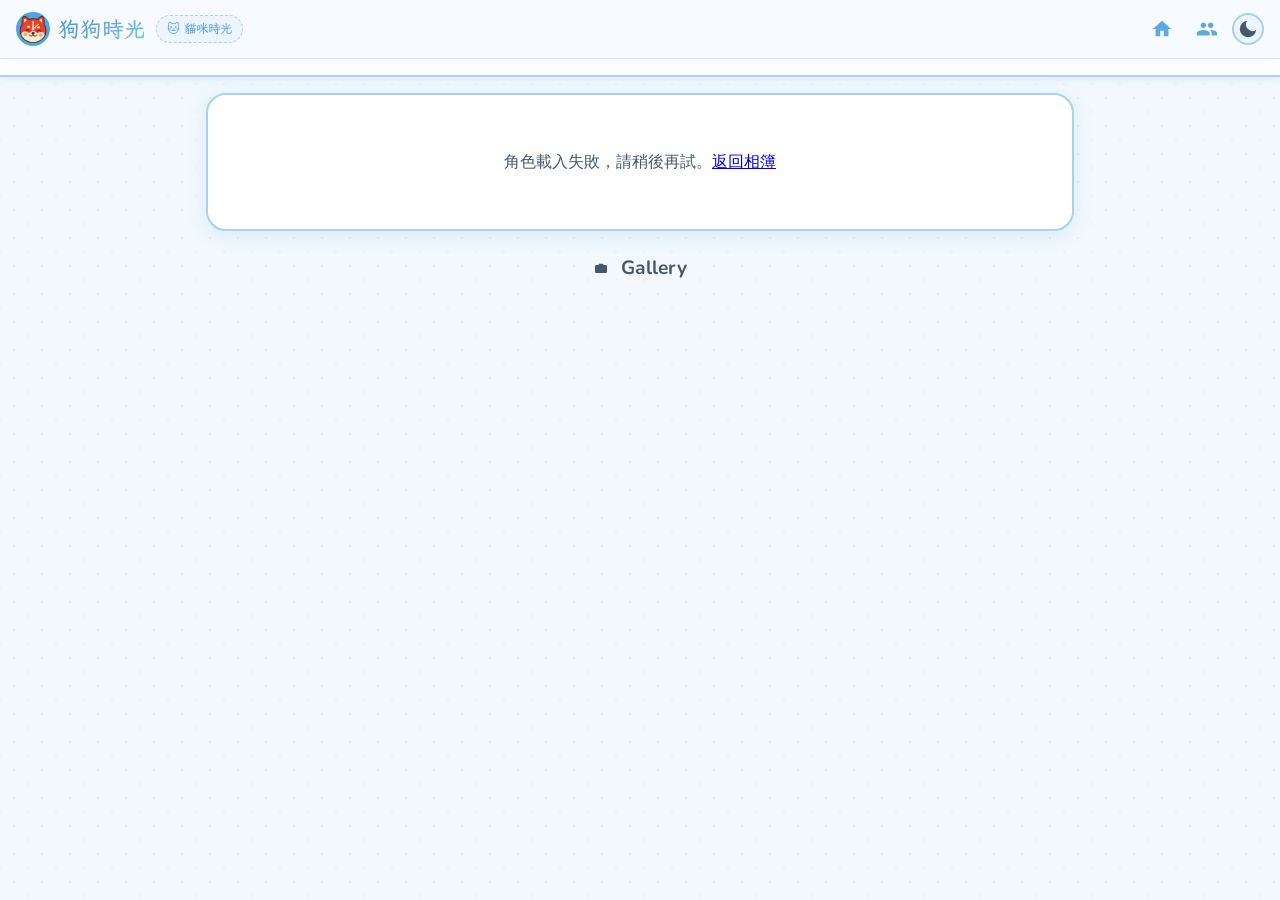
<file: docs/character.html>
<!DOCTYPE html>
<html lang="zh-TW">
<head>
  <meta charset="UTF-8">
  <meta name="viewport" content="width=device-width, initial-scale=1.0">
  <title>角色圖鑑 - 狗狗時光</title>
  <meta name="description" content="狗狗時光角色圖鑑 — 認識每小時 AI 狗狗相簿裡反覆出場的常駐角色:麻吉、布丁、拿鐵、阿金、小嗚,各有個性、外型與四季特別版。">
  <meta name="theme-color" content="#5fa8e0">
  <link rel="canonical" href="https://greenqqq.github.io/dogtime/character.html">
  <meta property="og:site_name" content="狗狗時光">
  <meta property="og:title" content="狗狗時光 角色圖鑑">
  <meta property="og:description" content="認識每小時 AI 狗狗相簿裡反覆出場的常駐角色:麻吉、布丁、拿鐵、阿金、小嗚。">
  <meta property="og:image" content="https://greenqqq.github.io/dogtime/og-image.jpg">
  <meta property="og:image:secure_url" content="https://greenqqq.github.io/dogtime/og-image.jpg">
  <meta property="og:image:type" content="image/jpeg">
  <meta property="og:image:width" content="1200">
  <meta property="og:image:height" content="630">
  <meta property="og:type" content="profile">
  <meta property="og:url" content="https://greenqqq.github.io/dogtime/character.html">
  <meta name="twitter:card" content="summary_large_image">
  <meta name="twitter:title" content="狗狗時光 角色圖鑑">
  <meta name="twitter:description" content="認識每小時 AI 狗狗相簿裡反覆出場的常駐角色:麻吉、布丁、拿鐵、阿金、小嗚。">
  <meta name="twitter:image" content="https://greenqqq.github.io/dogtime/og-image.jpg">
  <link rel="icon" href="favicon.ico" sizes="any">
  <link rel="icon" href="favicon-32.png" type="image/png" sizes="32x32">
  <link rel="apple-touch-icon" href="apple-touch-icon.png">
  <link rel="manifest" href="manifest.json">
  <link rel="stylesheet" href="style.css?v=20260708a">
</head>
<body>
  <div id="sticky-header">
  <header id="topbar">
    <a class="brand" href="index.html">
      <img src="icon-192.png" alt="狗狗時光" class="logo-icon">
      <h1>狗狗時光</h1>
    </a>
    <a class="site-switch" href="https://greenqqq.github.io/catime/" title="切換到貓咪時光">🐱<span class="site-switch-label">貓咪時光</span></a>
    <div class="topbar-actions" style="margin-left:auto">
      <a href="index.html" id="act-home" class="act-btn" aria-label="首頁" title="首頁"><svg viewBox="0 0 24 24" width="22" height="22" fill="currentColor"><path d="M10 20v-6h4v6h5v-8h3L12 3 2 12h3v8z"/></svg></a>
      <button type="button" id="social-toggle" class="social-fab" aria-label="社群連結" title="社群連結"><svg viewBox="0 0 24 24" width="22" height="22" fill="currentColor"><path d="M16 11c1.66 0 2.99-1.34 2.99-3S17.66 5 16 5c-1.66 0-3 1.34-3 3s1.34 3 3 3zm-8 0c1.66 0 2.99-1.34 2.99-3S9.66 5 8 5C6.34 5 5 6.34 5 8s1.34 3 3 3zm0 2c-2.33 0-7 1.17-7 3.5V19h14v-2.5c0-2.33-4.67-3.5-7-3.5zm8 0c-.29 0-.62.02-.97.05 1.16.84 1.97 1.97 1.97 3.45V19h6v-2.5c0-2.33-4.67-3.5-7-3.5z"/></svg></button>
      <button id="theme-toggle" class="theme-toggle" aria-label="切換深淺模式" title="切換深淺模式"><svg viewBox="0 0 24 24" width="22" height="22" fill="currentColor"><path d="M21 12.79A9 9 0 1 1 11.21 3 7 7 0 0 0 21 12.79z"/></svg></button>
    </div>
  </header>
  <div id="character-bar" class="character-bar character-bar--page"></div>
  </div>

  <!-- social links popover (anchored to #social-toggle) -->
  <div id="social-pop" class="social-pop">
    <a href="https://github.com/greenQQQ/dogtime" target="_blank" rel="noopener" class="github-link" title="GitHub"><svg viewBox="0 0 16 16" width="22" height="22" fill="currentColor"><path d="M8 0C3.58 0 0 3.58 0 8c0 3.54 2.29 6.53 5.47 7.59.4.07.55-.17.55-.38 0-.19-.01-.82-.01-1.49-2.01.37-2.53-.49-2.69-.94-.09-.23-.48-.94-.82-1.13-.28-.15-.68-.52-.01-.53.63-.01 1.08.58 1.23.82.72 1.21 1.87.87 2.33.66.07-.52.28-.87.51-1.07-1.78-.2-3.64-.89-3.64-3.95 0-.87.31-1.59.82-2.15-.08-.2-.36-1.02.08-2.12 0 0 .67-.21 2.2.82.64-.18 1.32-.27 2-.27s1.36.09 2 .27c1.53-1.04 2.2-.82 2.2-.82.44 1.1.16 1.92.08 2.12.51.56.82 1.27.82 2.15 0 3.07-1.87 3.75-3.65 3.95.29.25.54.73.54 1.48 0 1.07-.01 1.93-.01 2.2 0 .21.15.46.55.38A8.01 8.01 0 0016 8c0-4.42-3.58-8-8-8z"/></svg></a>
    <a href="https://www.facebook.com/lphotoimpact/" target="_blank" rel="noopener" class="fb-link" title="Facebook"><svg viewBox="0 0 24 24" width="22" height="22" fill="currentColor"><path d="M9.101 23.691v-7.98H6.627v-3.667h2.474v-1.58c0-4.085 1.848-5.978 5.858-5.978.401 0 .955.042 1.468.103a8.68 8.68 0 0 1 1.141.195v3.325a8.623 8.623 0 0 0-.653-.036 26.805 26.805 0 0 0-.733-.009c-.707 0-1.259.096-1.675.309a1.686 1.686 0 0 0-.679.622c-.258.42-.374.995-.374 1.752v1.297h3.919l-.386 2.103-.287 1.564h-3.246v8.245C19.396 23.238 24 18.179 24 12.044c0-6.627-5.373-12-12-12s-12 5.373-12 12c0 5.628 3.874 10.35 9.101 11.647Z"/></svg></a>
    <a href="https://greenqqq.bobaboba.me/" target="_blank" rel="noopener" class="bmc-link" title="請我喝珍奶"><svg viewBox="0 0 24 24" width="22" height="22" fill="currentColor"><path d="M8.5 2a1 1 0 0 0-.97.757L7.22 4H5a1 1 0 0 0 0 2h.28l1.44 14.1A2 2 0 0 0 8.71 22h6.58a2 2 0 0 0 1.99-1.9L18.72 6H19a1 1 0 0 0 0-2h-2.22l-.75-1.66A1 1 0 0 0 15.12 2c-.42 0-.8.26-.94.66L13.9 4H9.53l.2-.8A1 1 0 0 0 8.5 2ZM7.3 6h9.4l-.3 3H7.6l-.3-3Zm.5 5h8.4l-.82 8.1a.5.5 0 0 1-.5.4H9.12a.5.5 0 0 1-.5-.4L7.8 11Zm2.2 2.2a1.1 1.1 0 1 0 0 2.2 1.1 1.1 0 0 0 0-2.2Zm4 0a1.1 1.1 0 1 0 0 2.2 1.1 1.1 0 0 0 0-2.2Zm-2 3a1.1 1.1 0 1 0 0 2.2 1.1 1.1 0 0 0 0-2.2Z"/></svg></a>
    <a href="feed.xml" class="rss-link" title="RSS Feed"><svg viewBox="0 0 24 24" width="22" height="22" fill="currentColor"><path d="M6.18 15.64a2.18 2.18 0 1 1 0 4.36 2.18 2.18 0 0 1 0-4.36zM4 4.44A15.56 15.56 0 0 1 19.56 20h-2.83A12.73 12.73 0 0 0 4 7.27V4.44zm0 5.66a9.9 9.9 0 0 1 9.9 9.9h-2.83A7.07 7.07 0 0 0 4 12.93V10.1z"/></svg></a>
  </div>

  <!-- Mobile bottom tab bar (≤600px) -->
  <nav id="tabbar" class="tabbar" aria-label="主選單">
    <a id="tab-home" href="index.html" class="tab" aria-label="首頁"><svg viewBox="0 0 24 24" width="22" height="22" fill="currentColor"><path d="M10 20v-6h4v6h5v-8h3L12 3 2 12h3v8z"/></svg><span>首頁</span></a>
    <button type="button" id="tab-char" class="tab" aria-label="角色"><svg viewBox="0 0 24 24" width="22" height="22" fill="currentColor"><path d="M4.5 12.75a1.75 1.75 0 1 0 0-3.5 1.75 1.75 0 0 0 0 3.5zm5-4a1.75 1.75 0 1 0 0-3.5 1.75 1.75 0 0 0 0 3.5zm5 0a1.75 1.75 0 1 0 0-3.5 1.75 1.75 0 0 0 0 3.5zm5 4a1.75 1.75 0 1 0 0-3.5 1.75 1.75 0 0 0 0 3.5zM12 14c-2.5 0-4.5 2-4.5 4 0 1.1.9 2 2 2 .8 0 1.5-.4 2.5-.4s1.7.4 2.5.4c1.1 0 2-.9 2-2 0-2-2-4-4.5-4z"/></svg><span>角色</span></button>
    <button type="button" id="tab-social" class="tab" aria-label="社群連結"><svg viewBox="0 0 24 24" width="22" height="22" fill="currentColor"><path d="M16 11c1.66 0 2.99-1.34 2.99-3S17.66 5 16 5c-1.66 0-3 1.34-3 3s1.34 3 3 3zm-8 0c1.66 0 2.99-1.34 2.99-3S9.66 5 8 5C6.34 5 5 6.34 5 8s1.34 3 3 3zm0 2c-2.33 0-7 1.17-7 3.5V19h14v-2.5c0-2.33-4.67-3.5-7-3.5zm8 0c-.29 0-.62.02-.97.05 1.16.84 1.97 1.97 1.97 3.45V19h6v-2.5c0-2.33-4.67-3.5-7-3.5z"/></svg><span>社群</span></button>
  </nav>

  <main class="character-page">
    <div id="character-profile" class="character-card">
      <h2 id="char-name"></h2>
      <section id="char-personality" class="char-section"></section>
      <section id="char-appearance" class="char-section"></section>
      <section id="char-story" class="char-section"></section>
      <section id="char-settings" class="char-section"></section>
      <section id="char-seasons" class="char-section"></section>
    </div>
    <h3 class="gallery-heading"><svg viewBox="0 0 24 24" width="16" height="16" fill="currentColor" style="vertical-align:middle;margin-right:.4rem"><rect x="3" y="6" width="18" height="12" rx="2"/><circle cx="12" cy="12" r="3"/><path d="M8 6l1-2h6l1 2"/></svg> Gallery</h3>
    <div id="char-gallery" class="character-grid"></div>
    <p id="gallery-empty" class="hidden" style="text-align:center;color:var(--text-muted);padding:2rem;">No images found for this character yet.</p>
  </main>

  <script>
    // Theme toggle (mirrors main site logic)
    (function(){
      var saved = localStorage.getItem('catime-theme');
      if (saved === 'dark') document.documentElement.setAttribute('data-theme','dark');
      var btn = document.getElementById('theme-toggle');
      var moonSVG = '<svg viewBox="0 0 24 24" width="22" height="22" fill="currentColor"><path d="M21 12.79A9 9 0 1 1 11.21 3 7 7 0 0 0 21 12.79z"/></svg>';
      var sunSVG = '<svg viewBox="0 0 24 24" width="22" height="22" fill="currentColor" stroke="currentColor" stroke-width="2" stroke-linecap="round"><circle cx="12" cy="12" r="4" stroke="none"/><path fill="none" d="M12 2v3m0 14v3M4.22 4.22l2.12 2.12m11.32 11.32l2.12 2.12M2 12h3m14 0h3M4.22 19.78l2.12-2.12m11.32-11.32l2.12-2.12"/></svg>';
      btn.innerHTML = document.documentElement.getAttribute('data-theme') === 'dark' ? sunSVG : moonSVG;
      btn.addEventListener('click', function(){
        var isDark = document.documentElement.getAttribute('data-theme') === 'dark';
        document.documentElement.setAttribute('data-theme', isDark ? 'light' : 'dark');
        localStorage.setItem('catime-theme', isDark ? 'light' : 'dark');
        btn.innerHTML = isDark ? moonSVG : sunSVG;
      });
    })();
  </script>
  <script>
    // Populate character bar (same as index, with active highlight)
    (function(){
      var bar = document.getElementById('character-bar');
      if (!bar) return;
      var params = new URLSearchParams(window.location.search);
      var currentId = params.get('id') || '';
      fetch('https://raw.githubusercontent.com/greenQQQ/dogtime/main/characters/index.json').then(function(r){ return r.json(); }).then(function(idx){
        var chars = (idx.characters || []).filter(function(c){ return c.enabled; });
        // build anchors synchronously in index order (fixed order), fill names async
        chars.forEach(function(c){
          var a = document.createElement('a');
          a.href = 'character.html?id=' + encodeURIComponent(c.id);
          if (c.id === currentId) a.classList.add('active');
          a.innerHTML = '<span class="char-avatar"><img src="avatars/' + c.id + '.webp" alt="' + c.id + '" width="40" height="40" loading="lazy"></span>' +
            '<span class="char-bar-name">' + c.id + '</span>';
          bar.appendChild(a);
          fetch('https://raw.githubusercontent.com/greenQQQ/dogtime/main/characters/' + c.file).then(function(r){ return r.json(); }).then(function(data){
            var nm = (data.name ? data.name.zh : data.id);
            var lbl = a.querySelector('.char-bar-name'); if (lbl) lbl.textContent = nm;
            var img = a.querySelector('img'); if (img) img.alt = nm;
          }).catch(function(){});
        });
      }).catch(function(){});
    })();
  </script>
  <script>
    // Nav shell: social popover + character switcher (mobile) + comment + tab bar
    (function(){
      var socialToggle = document.getElementById('social-toggle');
      var socialPop = document.getElementById('social-pop');
      var charBar = document.getElementById('character-bar');
      var tabbar = document.getElementById('tabbar');
      if (!socialToggle || !socialPop) return;
      function setTab(id, on){ var t = document.getElementById(id); if (t) t.classList.toggle('active', on); }
      function openSocial(open){
        socialPop.classList.toggle('open', open);
        if (open && charBar) charBar.classList.remove('char-open');
        setTab('tab-social', open); if (open) setTab('tab-char', false);
      }
      function openChar(open){
        if (!charBar) return;
        charBar.classList.toggle('char-open', open);
        if (open) socialPop.classList.remove('open');
        setTab('tab-char', open); if (open) setTab('tab-social', false);
      }
      socialToggle.addEventListener('click', function(e){ e.stopPropagation(); openSocial(!socialPop.classList.contains('open')); });
      socialPop.addEventListener('click', function(e){ e.stopPropagation(); });
      if (charBar) charBar.addEventListener('click', function(e){ e.stopPropagation(); });
      document.addEventListener('click', function(){ socialPop.classList.remove('open'); if (charBar) charBar.classList.remove('char-open'); setTab('tab-social', false); setTab('tab-char', false); });

      function bindTab(id, fn){ var t = document.getElementById(id); if (t) t.addEventListener('click', function(e){ e.stopPropagation(); fn(); }); }
      bindTab('tab-social', function(){ openSocial(!socialPop.classList.contains('open')); });
      bindTab('tab-char', function(){ openChar(!(charBar && charBar.classList.contains('char-open'))); });

      function syncTabbarH(){ if (tabbar) document.documentElement.style.setProperty('--tabbar-h', tabbar.offsetHeight + 'px'); }
      syncTabbarH();
      window.addEventListener('resize', syncTabbarH);
      if (window.ResizeObserver && tabbar) new ResizeObserver(syncTabbarH).observe(tabbar);
    })();

    // Register the service worker (PWA offline / image caching)
    if ('serviceWorker' in navigator) {
      window.addEventListener('load', function(){
        navigator.serviceWorker.register('sw.js').catch(function(){});
      });
    }
  </script>
  <script src="character.js?v=20260708a"></script>
</body>
</html>
</file>
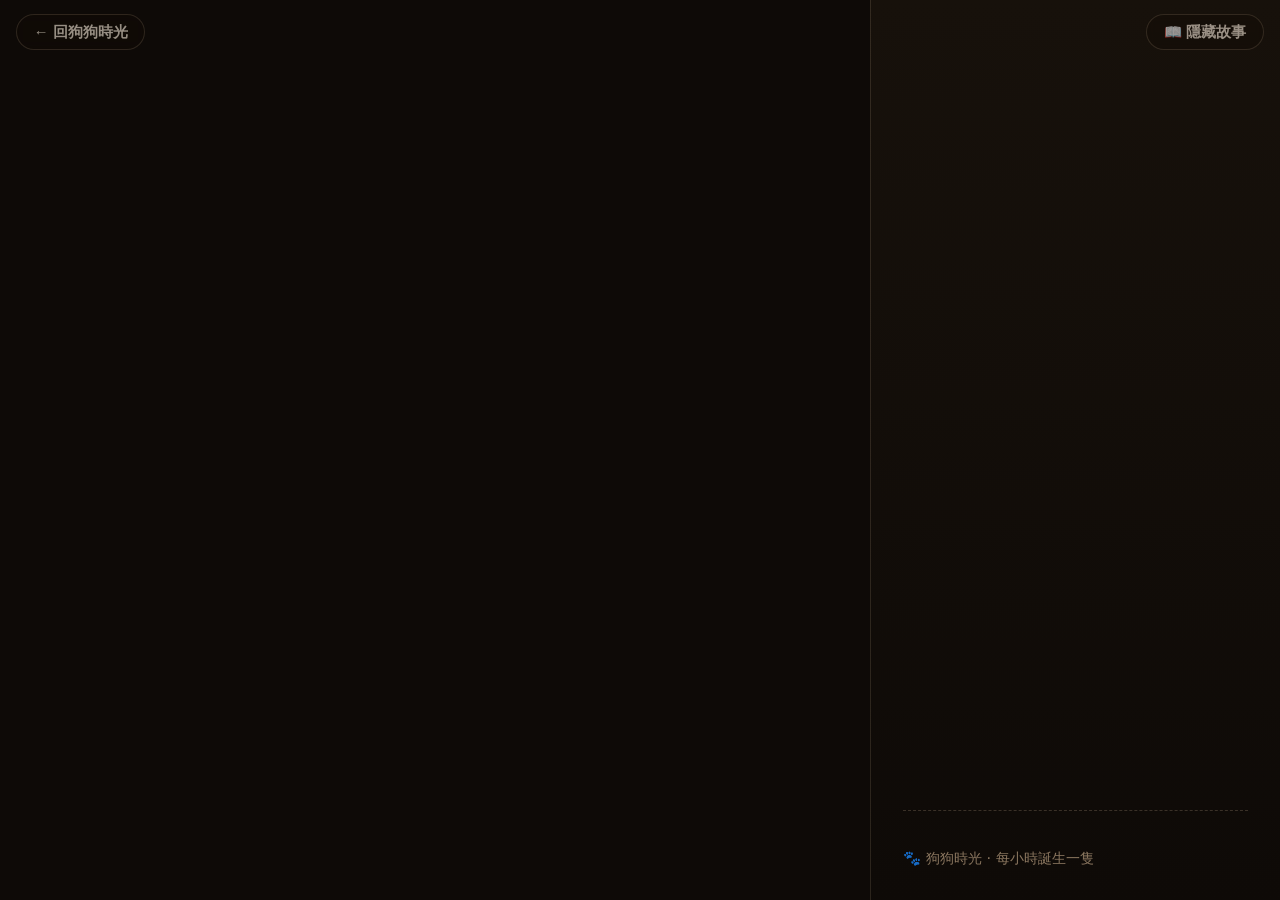
<file: docs/tv.html>
<!DOCTYPE html>
<html lang="zh-TW">
<head>
  <meta charset="UTF-8">
  <meta name="viewport" content="width=device-width, initial-scale=1.0">
  <title>狗狗時光 · 電視牆</title>
  <meta name="description" content="狗狗時光電視牆模式 — 全螢幕自動輪播＋大字故事，把螢幕變成每小時更新的 AI 狗狗相框。">
  <meta name="robots" content="noindex">
  <link rel="icon" href="favicon-32.png" type="image/png" sizes="32x32">
  <style>
    * { box-sizing: border-box; margin: 0; padding: 0; }
    html, body { height: 100%; background: #0e0a07; overflow: hidden; }
    body {
      display: flex;
      font-family: 'LXGW WenKai TC', 'Nunito', system-ui, sans-serif;
      color: #f3e7d7;
    }

    /* ── 圖片區 ── */
    .stage { position: relative; flex: 1; min-width: 0; }
    .slide {
      position: absolute; inset: 0;
      display: flex; align-items: center; justify-content: center;
      opacity: 0; transition: opacity 1.6s ease;
      padding: 1rem;
    }
    .slide.show { opacity: 1; }
    .slide img { max-width: 100%; max-height: 100%; object-fit: contain; border-radius: 6px; }

    /* ── 故事側欄 ── */
    .panel {
      width: clamp(300px, 32vw, 500px);
      background: linear-gradient(180deg, #17110b, #0e0a07);
      border-left: 1px solid rgba(255, 220, 180, .12);
      padding: 3.6rem 2rem 2rem;
      display: flex; flex-direction: column;
      overflow-y: auto;
    }
    body.no-story .panel { display: none; }
    .p-num { font-size: 1rem; color: #c9a882; letter-spacing: .1em; margin-bottom: .3rem; }
    .p-title { font-size: 2.1rem; font-weight: 800; line-height: 1.35; margin-bottom: .6rem; color: #ffd9ae; }
    .p-meta { font-size: .92rem; color: #9d8a74; margin-bottom: 1.4rem; }
    .p-story { font-size: 1.32rem; line-height: 2.05; color: #f3e7d7; }
    .p-story.empty { color: #9d8a74; font-size: 1.05rem; }
    .p-insp {
      margin-top: auto; padding-top: 1.4rem;
      font-size: .92rem; line-height: 1.8; color: #b09a80;
      border-top: 1px dashed rgba(255, 220, 180, .18);
    }
    .p-insp a { color: #8fc3e8; text-decoration: none; }
    .p-insp a:hover { text-decoration: underline; }
    .p-brand { margin-top: 1rem; font-size: .9rem; color: #8a765f; }

    /* ── 底部小標（隱藏故事模式才顯示） ── */
    .caption {
      position: absolute; left: 0; right: 0; bottom: 0;
      padding: 1.3rem 2rem 1.4rem;
      background: linear-gradient(transparent, rgba(10, 6, 3, .85));
      display: none; align-items: baseline; gap: 1rem;
      text-shadow: 0 1px 6px rgba(0,0,0,.6);
    }
    body.no-story .caption { display: flex; }
    .caption .t { font-size: 1.4rem; font-weight: 700; }
    .caption .m { font-size: .92rem; opacity: .7; }

    /* ── 上排控制鈕（常駐微透明） ── */
    .ctrl {
      position: fixed; top: .9rem; z-index: 10;
      display: inline-flex; align-items: center; gap: .4rem;
      font: 700 .92rem 'LXGW WenKai TC', 'Nunito', sans-serif;
      color: #f3e7d7; text-decoration: none; cursor: pointer;
      background: rgba(20, 13, 8, .62); border: 1px solid rgba(255, 220, 180, .22);
      border-radius: 999px; padding: .45rem 1.05rem;
      opacity: .6; transition: opacity .2s ease, transform .15s ease;
      backdrop-filter: blur(4px);
    }
    .ctrl:hover { opacity: 1; transform: translateY(-1px); }
    #backBtn { left: 1rem; }
    #storyBtn { right: 1rem; }
    .paused-badge {
      position: fixed; top: 4rem; left: 1rem; z-index: 10; color: #ffd9a0;
      font-size: .85rem;
      background: rgba(0,0,0,.5); padding: .3rem .8rem; border-radius: 999px;
      display: none;
    }
    body.paused .paused-badge { display: block; }
    .hint {
      position: fixed; bottom: .8rem; right: 1rem; z-index: 10; color: #f3e7d7;
      font-size: .78rem; opacity: .4;
      background: rgba(0,0,0,.35); padding: .28rem .7rem; border-radius: 999px;
      animation: hint-fade 1ms linear 7s forwards;
    }
    @keyframes hint-fade { to { opacity: 0; visibility: hidden; } }

    /* ── 直式／窄螢幕：改上下排 ── */
    @media (max-width: 860px), (orientation: portrait) {
      body { flex-direction: column; }
      .stage { flex: 1 1 56%; }
      .panel {
        width: 100%; flex: 0 0 44%;
        border-left: 0; border-top: 1px solid rgba(255, 220, 180, .12);
        padding: 1.2rem 1.3rem 1.2rem;
      }
      .p-title { font-size: 1.5rem; }
      .p-story { font-size: 1.08rem; line-height: 1.9; }
      .p-insp { padding-top: .9rem; margin-top: .9rem; }
    }
  </style>
</head>
<body>
  <a class="ctrl" id="backBtn" href="index.html">← 回狗狗時光</a>
  <button class="ctrl" id="storyBtn" type="button">📖 隱藏故事</button>
  <div class="paused-badge">⏸ 已暫停（點圖片繼續）</div>

  <div class="stage" id="stage">
    <div class="caption"><span class="t" id="capT"></span><span class="m" id="capM"></span></div>
  </div>

  <aside class="panel" id="panel">
    <div class="p-num" id="pNum"></div>
    <div class="p-title" id="pTitle"></div>
    <div class="p-meta" id="pMeta"></div>
    <p class="p-story" id="pStory"></p>
    <div class="p-insp" id="pInsp"></div>
    <div class="p-brand">🐾 狗狗時光 · 每小時誕生一隻</div>
  </aside>

  <div class="hint">點圖片暫停 · 📖 可隱藏故事 · Esc 回相簿</div>

  <script>
  (function () {
    var OWNER = "greenQQQ/dogtime";
    var RAW = "https://raw.githubusercontent.com/" + OWNER + "/main/";
    var params = new URLSearchParams(location.search);
    var interval = Math.max(5, parseInt(params.get("speed") || "22", 10)) * 1000;
    var stage = document.getElementById("stage");
    var items = [], idx = 0, timer = null, cur = null;
    var detailCache = {};

    /* 故事顯示偏好 */
    var storyBtn = document.getElementById("storyBtn");
    function applyStoryPref() {
      var off = localStorage.getItem("tv-story") === "off";
      document.body.classList.toggle("no-story", off);
      storyBtn.textContent = off ? "📖 顯示故事" : "📖 隱藏故事";
    }
    storyBtn.addEventListener("click", function (e) {
      e.stopPropagation();
      var off = localStorage.getItem("tv-story") === "off";
      localStorage.setItem("tv-story", off ? "on" : "off");
      applyStoryPref();
    });
    applyStoryPref();

    function shuffle(a) {
      for (var i = a.length - 1; i > 0; i--) {
        var j = Math.floor(Math.random() * (i + 1)), t = a[i]; a[i] = a[j]; a[j] = t;
      }
      return a;
    }

    function load() {
      return fetch(RAW + "catlist.json?tv=" + Date.now())
        .then(function (r) { return r.json(); })
        .then(function (list) {
          var ok = list.filter(function (c) { return c.status !== "failed" && c.url; });
          var latest = ok.slice(-12).reverse();
          items = latest.concat(shuffle(ok.slice(0, -12)));
          idx = 0;
        });
    }

    function fetchStory(cat) {
      var month = (cat.timestamp || "").slice(0, 7);
      if (!month) return Promise.resolve({});
      if (detailCache[month]) {
        return Promise.resolve(pick(detailCache[month]));
      }
      return fetch(RAW + "cats/" + month + ".json")
        .then(function (r) { return r.ok ? r.json() : []; })
        .catch(function () { return []; })
        .then(function (d) { detailCache[month] = d || []; return pick(detailCache[month]); });
      function pick(arr) {
        return arr.filter(function (x) { return x.number === cat.number; })[0] || {};
      }
    }

    function fillPanel(cat, detail) {
      document.getElementById("pNum").textContent = "#" + cat.number + "　" + (cat.timestamp || "");
      document.getElementById("pTitle").textContent = cat.title || "狗狗日常";
      var meta = [];
      if (cat.character_name) meta.push("主演 " + cat.character_name + (cat.is_birthday ? " 🎂" : ""));
      if (cat.crossover) meta.push("🐾 貓狗同題");
      document.getElementById("pMeta").textContent = meta.join(" · ");
      var storyEl = document.getElementById("pStory");
      if (detail.story) {
        storyEl.textContent = detail.story;
        storyEl.classList.remove("empty");
      } else {
        storyEl.textContent = "這一張沒有留下故事，自己看圖說故事吧~";
        storyEl.classList.add("empty");
      }
      var insp = document.getElementById("pInsp");
      insp.innerHTML = "";
      if (cat.inspiration && cat.inspiration !== "original") {
        insp.textContent = "📰 靈感：" + cat.inspiration + " ";
        var url = cat.inspiration_url || detail.inspiration_url;
        if (url) {
          var a = document.createElement("a");
          a.href = url; a.target = "_blank"; a.rel = "noopener";
          a.textContent = "看新聞 ↗";
          insp.appendChild(a);
        }
      } else {
        insp.textContent = "🎨 AI 原創";
      }
    }

    function show() {
      if (!items.length) return;
      var cat = items[idx % items.length];
      idx++;
      var slide = document.createElement("div");
      slide.className = "slide";
      var img = document.createElement("img");
      img.src = cat.url;
      img.alt = cat.title || ("Dog #" + cat.number);
      img.onload = function () {
        slide.classList.add("show");
        if (cur) { var old = cur; setTimeout(function () { old.remove(); }, 1800); }
        cur = slide;
        document.getElementById("capT").textContent = "#" + cat.number + (cat.title ? "　" + cat.title : "");
        document.getElementById("capM").textContent = (cat.timestamp || "") + (cat.character_name ? " · " + cat.character_name : "");
        fetchStory(cat).then(function (d) { fillPanel(cat, d); });
      };
      img.onerror = function () { slide.remove(); show(); };
      slide.appendChild(img);
      stage.insertBefore(slide, stage.firstChild);
    }

    function tick() { show(); timer = setTimeout(tick, interval); }

    load().then(function () {
      tick();
      setInterval(load, 60 * 60 * 1000);   // 每小時重抓，新作品自動進輪播
    });

    /* 點圖片區暫停／繼續（按鈕不受影響） */
    stage.addEventListener("click", function () {
      if (timer) { clearTimeout(timer); timer = null; document.body.classList.add("paused"); }
      else { document.body.classList.remove("paused"); tick(); }
    });
    document.addEventListener("keydown", function (e) {
      if (e.key === "Escape") location.href = "index.html";
    });
  })();
  </script>
</body>
</html>
</file>
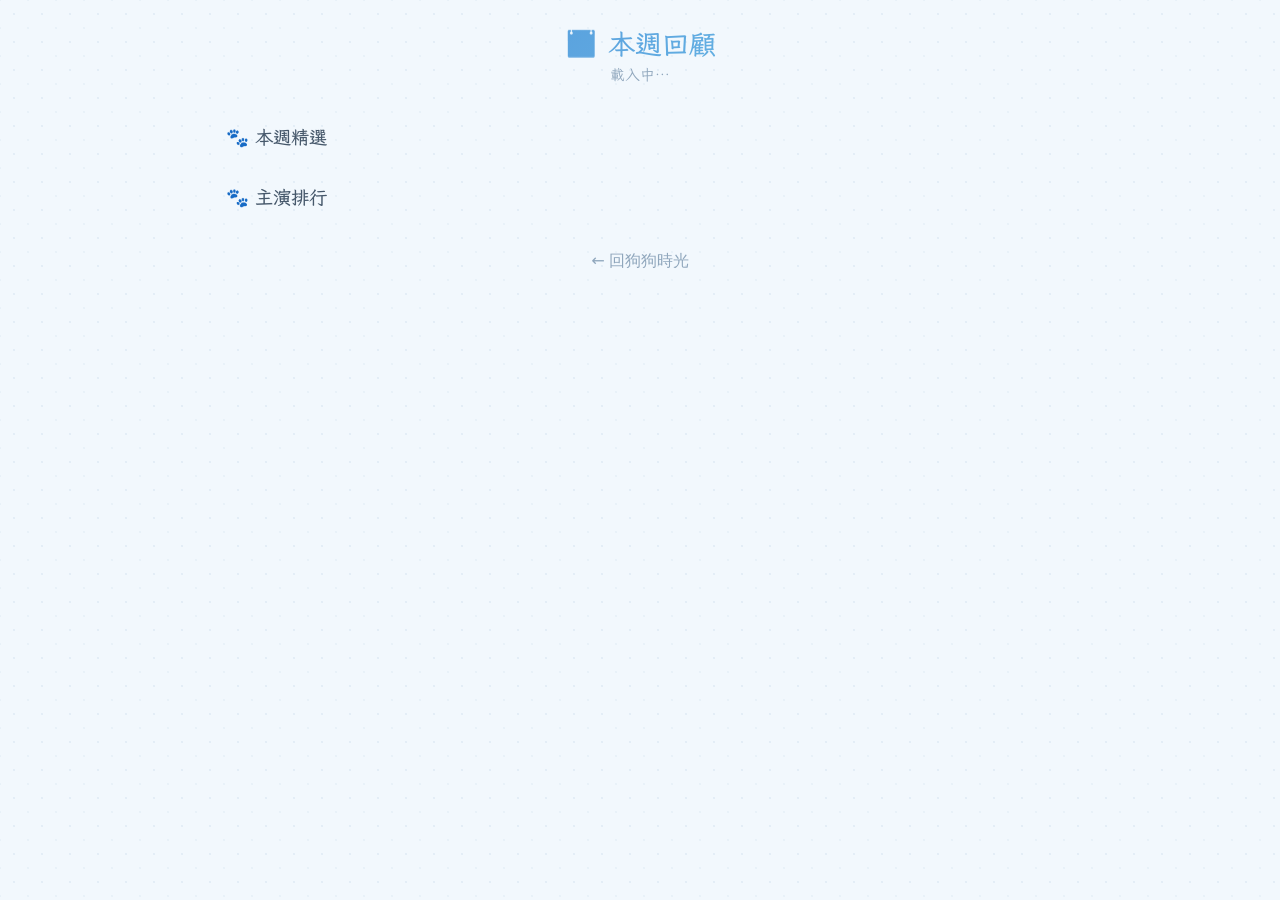
<file: docs/weekly.html>
<!DOCTYPE html>
<html lang="zh-TW">
<head>
  <meta charset="UTF-8">
  <meta name="viewport" content="width=device-width, initial-scale=1.0">
  <title>本週回顧 · 狗狗時光</title>
  <meta name="description" content="狗狗時光本週回顧 — 過去七天的精選作品、主演排行與小統計，每週自動更新。">
  <meta name="theme-color" content="#5fa8e0">
  <link rel="icon" href="favicon-32.png" type="image/png" sizes="32x32">
  <link rel="stylesheet" href="style.css?v=20260708a">
  <style>
    .wk-page { max-width: 860px; margin: 0 auto; padding: 1.4rem 1rem 4rem; }
    .wk-head { text-align: center; font-family: var(--font-cute); margin-bottom: 1.2rem; }
    .wk-head h1 {
      font-size: 1.7rem; margin: .2rem 0;
      background: linear-gradient(135deg, #4a90d9, var(--pink), #6ec6e8);
      -webkit-background-clip: text; -webkit-text-fill-color: transparent; background-clip: text;
    }
    .wk-head p { color: var(--text-muted); margin: 0; font-size: .92rem; }
    .wk-stats { display: flex; justify-content: center; gap: .6rem; flex-wrap: wrap; margin: 1rem 0 1.4rem; }
    .wk-chip {
      background: var(--pink-pale); color: var(--pink);
      font-weight: 700; font-size: .85rem;
      border-radius: 999px; padding: .35rem .95rem;
      border: 1.5px dashed var(--pink-light);
    }
    .wk-title { font-family: var(--font-cute); font-weight: 800; font-size: 1.15rem; margin: 1.4rem 0 .8rem; }
    .wk-title::before { content: "🐾 "; }
    .wk-grid { display: grid; grid-template-columns: repeat(auto-fill, minmax(230px, 1fr)); gap: 1rem; }
    .wk-card {
      background: var(--photo-frame); border: 1px solid rgba(130,95,60,.1);
      border-radius: 6px; padding: 9px 9px 6px;
      box-shadow: 0 4px 14px var(--photo-shadow);
      cursor: pointer; text-decoration: none; color: inherit; display: block;
      transition: transform .18s ease;
    }
    .wk-card:hover { transform: translateY(-4px) rotate(-.5deg); }
    .wk-card img { width: 100%; border-radius: 3px; display: block; }
    .wk-card .cap {
      font-family: var(--font-cute); font-size: .82rem; text-align: center;
      padding: .45rem .2rem .2rem; color: var(--text);
    }
    .wk-rank { display: grid; gap: .5rem; }
    .wk-rank-row {
      display: flex; align-items: center; gap: .7rem;
      background: var(--surface); border: 1px solid rgba(130,95,60,.1);
      border-radius: 12px; padding: .5rem .8rem;
      text-decoration: none; color: inherit;
    }
    .wk-rank-row img { width: 40px; height: 40px; border-radius: 50%; object-fit: cover; }
    .wk-rank-row .nm { font-weight: 700; }
    .wk-rank-row .ct { margin-left: auto; color: var(--text-muted); font-size: .85rem; }
    .wk-empty { color: var(--text-muted); text-align: center; padding: 2rem 0; }
    .wk-back { display: block; text-align: center; margin-top: 1.8rem; color: var(--text-muted); text-decoration: none; }
    .wk-back:hover { color: var(--pink); }
  </style>
</head>
<body>
  <div class="wk-page">
    <div class="wk-head">
      <h1>📅 本週回顧</h1>
      <p id="wk-range">載入中…</p>
    </div>
    <div class="wk-stats" id="wk-stats"></div>
    <div class="wk-title">本週精選</div>
    <div class="wk-grid" id="wk-picks"></div>
    <div class="wk-title">主演排行</div>
    <div class="wk-rank" id="wk-rank"></div>
    <a class="wk-back" href="index.html">← 回狗狗時光</a>
  </div>

  <script>
  (function () {
    var OWNER = "greenQQQ/dogtime";
    var LIST = "https://raw.githubusercontent.com/" + OWNER + "/main/catlist.json";
    var LIKES = "likes.json";
    var CHAR_INDEX = "https://raw.githubusercontent.com/" + OWNER + "/main/characters/index.json";

    function parseTs(ts) {
      var m = /^(\d{4})-(\d{2})-(\d{2}) (\d{2}):(\d{2})/.exec(ts || "");
      if (!m) return null;
      return new Date(Date.UTC(+m[1], m[2] - 1, +m[3], +m[4], +m[5]));
    }
    function fmt(d) { return (d.getMonth() + 1) + "/" + d.getDate(); }

    Promise.all([
      fetch(LIST).then(function (r) { return r.json(); }),
      fetch(LIKES).then(function (r) { return r.ok ? r.json() : {}; }).catch(function () { return {}; }),
    ]).then(function (rs) {
      var list = rs[0], likes = rs[1] || {};
      var now = new Date();
      var weekAgo = new Date(now.getTime() - 7 * 86400 * 1000);
      var ok = list.filter(function (c) { return c.status !== "failed" && c.url; });
      var week = ok.filter(function (c) { var d = parseTs(c.timestamp); return d && d >= weekAgo; });
      document.getElementById("wk-range").textContent = fmt(weekAgo) + " ~ " + fmt(now) + " 的七天";

      // 統計
      var newsCount = week.filter(function (c) { return c.inspiration && c.inspiration !== "original"; }).length;
      var charCount = week.filter(function (c) { return c.character_name; }).length;
      var stats = [
        "本週誕生 " + week.length + " 張",
        "新聞靈感 " + newsCount + " 張",
        "角色主演 " + charCount + " 張",
        "累積 " + ok.length + " 張",
      ];
      document.getElementById("wk-stats").innerHTML = stats.map(function (s) {
        return "<span class='wk-chip'>" + s + "</span>";
      }).join("");

      // 精選：讚優先，其次新聞靈感有標題的，補到 6 張
      var scored = week.slice().sort(function (a, b) {
        var la = likes[String(a.number)] || 0, lb = likes[String(b.number)] || 0;
        if (lb !== la) return lb - la;
        var na = a.inspiration && a.inspiration !== "original" ? 1 : 0;
        var nb = b.inspiration && b.inspiration !== "original" ? 1 : 0;
        if (nb !== na) return nb - na;
        return (b.number || 0) - (a.number || 0);
      }).slice(0, 6);
      var picks = document.getElementById("wk-picks");
      if (!scored.length) picks.innerHTML = "<p class='wk-empty'>這週還沒有作品，晚點再來~</p>";
      scored.forEach(function (c) {
        var a = document.createElement("a");
        a.className = "wk-card";
        a.href = "index.html";
        var lk = likes[String(c.number)] || 0;
        a.innerHTML = "<img loading='lazy' src='" + c.url + "' alt=''><div class='cap'>#" + c.number +
          (c.title ? " " + c.title : "") + (lk ? " · ❤" + lk : "") + "</div>";
        picks.appendChild(a);
      });

      // 主演排行
      var counts = {};
      week.forEach(function (c) {
        if (c.character_name && c.character) {
          var k = c.character;
          counts[k] = counts[k] || { id: k, name: c.character_name, n: 0 };
          counts[k].n++;
        }
      });
      var rows = Object.values(counts).sort(function (a, b) { return b.n - a.n; });
      var rank = document.getElementById("wk-rank");
      if (!rows.length) rank.innerHTML = "<p class='wk-empty'>本週大家都在休假中 💤</p>";
      rows.forEach(function (r, i) {
        var medal = ["🥇", "🥈", "🥉"][i] || "🐾";
        var a = document.createElement("a");
        a.className = "wk-rank-row";
        a.href = "character.html?id=" + encodeURIComponent(r.id);
        a.innerHTML = "<span>" + medal + "</span>" +
          "<img src='avatars/" + r.id + ".webp' alt=''><span class='nm'>" + r.name + "</span>" +
          "<span class='ct'>主演 " + r.n + " 次</span>";
        rank.appendChild(a);
      });
    });
  })();
  </script>
</body>
</html>
</file>
<file: docs/style.css>
@import url('https://fonts.googleapis.com/css2?family=Nunito:wght@400;600;700;800&family=LXGW+WenKai+TC&display=swap');

*, *::before, *::after { box-sizing: border-box; margin: 0; padding: 0; }

/* 貓咪時光 palette — 蜜桃橘 × 奶茶米 × 奶油
   (variable names kept from upstream so every component recolors at once) */
:root {
  --pink: #5fa8e0;
  --pink-light: #a9d1f0;
  --pink-pale: #ecf5fd;
  --orange: #ffb347;
  --red: #6ec6e8;
  --blue: #7cc5e8;
  --green: #b8e6c8;
  --purple: #d4b8e8;
  --bg: #f2f8fd;
  --surface: #ffffff;
  --card-1: #ecf5fd;
  --card-2: #eef7fd;
  --card-3: #f0faf2;
  --card-4: #f9f2fd;
  --card-5: #fdf8ec;
  --text: #46586b;
  --text-muted: #8fa6bc;
  --shadow: rgba(95, 168, 224, .16);
  --topbar-bg: #f7fbff;
  --topbar-border: #d8e8f5;
  --photo-frame: #fbfdff;
  --photo-shadow: rgba(70, 110, 150, .16);
  --font-cute: 'LXGW WenKai TC', 'Nunito', system-ui, sans-serif;
}

/* Hide the native page scrollbar (app-like). On an infinite feed a full-height
   scrollbar is meaningless and, with classic scrollbars, its appearing/
   disappearing shifts the fixed tab bar. Scroll still works via wheel / touch /
   the year-month rail. */
html, body { scrollbar-width: none; }
html::-webkit-scrollbar, body::-webkit-scrollbar { display: none; }

/* Sticky header wrapper */
#sticky-header {
  position: sticky;
  top: 0;
  z-index: 100;
}

body {
  font-family: 'Nunito', system-ui, sans-serif;
  background: var(--bg);
  /* 手帳紙感：細點點網格（取代原版的彩色光暈） */
  background-image:
    radial-gradient(rgba(120, 160, 200, .12) 1.2px, transparent 1.3px),
    radial-gradient(rgba(120, 160, 200, .08) 1.2px, transparent 1.3px);
  background-size: 28px 28px;
  background-position: 0 0, 14px 14px;
  color: var(--text);
  min-height: 100vh;
}
[data-theme="dark"] body {
  background-image:
    radial-gradient(rgba(170, 210, 255, .06) 1.2px, transparent 1.3px),
    radial-gradient(rgba(170, 210, 255, .04) 1.2px, transparent 1.3px);
}

/* Top bar */
#topbar {
  position: relative; z-index: 100;
  display: flex; align-items: center; gap: .6rem;
  padding: .55rem 1rem;
  background: var(--topbar-bg);
  border-bottom: 1px solid var(--topbar-border);
  box-shadow: 0 1px 10px rgba(90, 130, 170, .08);
  flex-wrap: wrap;
}
.logo-icon {
  width: 34px; height: 34px; border-radius: 50%;
  flex-shrink: 0;
}
#topbar h1 {
  font-size: 1.35rem; font-weight: 800; white-space: nowrap;
  font-family: var(--font-cute);
  background: linear-gradient(135deg, #4a90d9, var(--pink), #6ec6e8);
  -webkit-background-clip: text; -webkit-text-fill-color: transparent;
  background-clip: text;
  display: flex; align-items: center; gap: .4rem;
}

/* Cat count pill */
.cat-count {
  font-size: .65rem; font-weight: 700;
  background: rgba(95, 168, 224, .15);
  -webkit-text-fill-color: var(--pink);
  padding: .15rem .5rem; border-radius: 20px;
  white-space: nowrap;
}
.cat-count:empty { display: none; }

.filters {
  display: flex; gap: .5rem; flex: 1; justify-content: flex-end;
  align-items: center; flex-wrap: wrap; min-width: 0;
}
/* keep controls readable: don't shrink to the arrow, cap long-option selects */
.filters select, .filters .search-input,
.filters .date-picker, .filters .date-picker-btn {
  flex-shrink: 0;
}
.filters select { max-width: 12rem; }

.filter-toggle {
  color: var(--pink); flex-shrink: 0; background: none; border: none;
  padding: 0; cursor: pointer; position: relative;
  display: none; align-items: center; /* funnel: mobile only */
}
.sheet-head, .sheet-backdrop { display: none; } /* sheet chrome: mobile only */
.filter-toggle.has-active::after {
  content: ""; position: absolute; top: -1px; right: -1px;
  width: 8px; height: 8px; border-radius: 50%;
  background: var(--pink); border: 1.5px solid var(--topbar-bg);
}

/* Header action icon buttons (random / social / comment / theme) */
.topbar-actions { display: flex; align-items: center; gap: .3rem; flex-shrink: 0; }
/* Install-to-home-screen button (shown only when beforeinstallprompt fires) */
.install-btn {
  display: inline-flex; align-items: center; gap: .25rem; flex-shrink: 0;
  background: linear-gradient(135deg, var(--pink), var(--purple)); color: #fff;
  border: none; border-radius: 20px; padding: .35rem .7rem;
  font-family: inherit; font-size: .78rem; font-weight: 700; cursor: pointer;
  transition: transform .2s;
}
.install-btn[hidden] { display: none; }
.install-btn:hover { transform: scale(1.05); }
.random-cat-button, .social-fab, .act-btn {
  width: 40px; height: 40px; padding: 0; border-radius: 50%; border: none;
  background: transparent; color: var(--pink); cursor: pointer; font-size: 0;
  font-family: inherit; display: inline-flex; align-items: center; justify-content: center;
  transition: background .2s, transform .2s;
}
.random-cat-button:hover, .social-fab:hover, .act-btn:hover { background: var(--pink-pale); }
.random-cat-button svg, .social-fab svg, .act-btn svg { width: 22px; height: 22px; }
[data-theme="dark"] .random-cat-button:hover,
[data-theme="dark"] .social-fab:hover,
[data-theme="dark"] .act-btn:hover { background: rgba(95,168,224,.15); }
.social-pop {
  position: fixed; top: 58px; right: 1rem; z-index: 120;
  display: flex; gap: 16px; padding: .55rem .85rem;
  background: var(--topbar-bg); border: 2px solid var(--pink-light);
  border-radius: 26px; box-shadow: 0 8px 30px var(--shadow);
  opacity: 0; transform: translateY(-8px); pointer-events: none;
  transition: opacity .18s, transform .18s;
}
.social-pop.open { opacity: 1; transform: none; pointer-events: auto; }
.social-pop a { margin: 0; }

/* Search input */
.search-input {
  padding: .45rem .8rem; border-radius: 20px;
  border: 2px solid var(--pink-light);
  background: #fff; color: var(--text); font-size: .85rem;
  font-family: inherit; min-width: 0; max-width: 180px;
  transition: border-color .2s, box-shadow .2s;
}
.search-input:focus {
  border-color: var(--pink);
  box-shadow: 0 0 0 3px rgba(95,168,224,.2);
}
.search-input:focus-visible {
  outline: 2px solid var(--pink);
  outline-offset: 2px;
}
.random-cat-button:focus-visible,
.social-fab:focus-visible,
.act-btn:focus-visible {
  outline: 2px solid var(--pink);
  outline-offset: 2px;
}
.random-cat-button.bounce {
  animation: random-bounce .4s ease;
}
@keyframes random-bounce {
  0%, 100% { transform: scale(1); }
  30% { transform: scale(.9); }
  60% { transform: scale(1.15); }
}

.search-input::placeholder { color: var(--text-muted); }

.filters select {
  appearance: none; -webkit-appearance: none;
  padding: .45rem 1.9rem .45rem .8rem; border-radius: 20px;
  border: 2px solid var(--pink-light);
  /* custom chevron so the pill corner doesn't clip the native arrow */
  background: #fff url("data:image/svg+xml,%3Csvg xmlns='http://www.w3.org/2000/svg' viewBox='0 0 24 24' fill='none' stroke='%235fa8e0' stroke-width='3' stroke-linecap='round' stroke-linejoin='round'%3E%3Cpath d='M6 9l6 6 6-6'/%3E%3C/svg%3E") no-repeat right .7rem center;
  background-size: .7rem;
  color: var(--text); font-size: .85rem;
  font-family: inherit; cursor: pointer;
  transition: border-color .2s, box-shadow .2s;
  min-width: 0;
}
.filters select:focus {
  border-color: var(--pink);
  box-shadow: 0 0 0 3px rgba(95,168,224,.2);
}
.filters select:focus-visible {
  outline: 2px solid var(--pink);
  outline-offset: 2px;
}

/* Inline SVG icon alignment */
button svg, .date-picker-btn svg { vertical-align: -0.15em; }

/* Custom date picker */
.date-picker { position: relative; }
.date-picker-btn {
  padding: .45rem .8rem; border-radius: 20px;
  border: 2px solid var(--pink-light);
  background: #fff; color: var(--text); font-size: .85rem;
  font-family: inherit; cursor: pointer; white-space: nowrap;
  transition: border-color .2s, box-shadow .2s;
}
.date-picker-btn:hover { border-color: var(--pink); }
.date-picker-btn.active {
  border-color: var(--pink); background: var(--pink-pale);
}
.date-dropdown {
  position: absolute; top: calc(100% + 6px); right: 0; z-index: 190;
  background: #fff; border-radius: 16px; padding: .8rem;
  border: 2px solid var(--pink-light);
  box-shadow: 0 8px 30px var(--shadow);
  width: 260px;
}
.dd-header {
  display: flex; align-items: center; justify-content: space-between;
  margin-bottom: .5rem;
}
.dd-header span {
  font-weight: 800; font-size: .9rem;
  background: linear-gradient(135deg, var(--pink), var(--purple));
  -webkit-background-clip: text; -webkit-text-fill-color: transparent;
  background-clip: text;
}
.dd-nav {
  width: 30px; height: 30px; border-radius: 50%; border: none;
  background: var(--pink-pale); color: var(--pink);
  font-size: 1.1rem; font-weight: 800; cursor: pointer;
  transition: background .2s;
}
.dd-nav:hover { background: var(--pink-light); color: #fff; }
.dd-weekdays {
  display: grid; grid-template-columns: repeat(7, 1fr);
  text-align: center; font-size: .7rem; font-weight: 700;
  color: var(--text-muted); margin-bottom: .3rem;
}
.dd-days {
  display: grid; grid-template-columns: repeat(7, 1fr); gap: 2px;
}
.dd-days button {
  aspect-ratio: 1; border: none; border-radius: 50%;
  background: transparent; color: var(--text); font-size: .78rem;
  font-family: inherit; font-weight: 600; cursor: pointer;
  transition: all .15s;
}
.dd-days button:hover { background: var(--pink-pale); }
.dd-days button.today { border: 2px solid var(--pink-light); }
.dd-days button.selected {
  background: linear-gradient(135deg, var(--pink), var(--purple));
  color: #fff;
}
.dd-days button.has-cat::after {
  content: ""; display: block; width: 4px; height: 4px;
  background: var(--pink); border-radius: 50%;
  margin: -2px auto 0;
}
.dd-days button.selected.has-cat::after { background: #fff; }
.dd-days button.other-month { color: var(--text-muted); opacity: .4; }
.dd-clear {
  display: block; width: 100%; margin-top: .5rem; padding: .4rem;
  border: none; border-radius: 20px;
  background: var(--pink-pale); color: var(--pink);
  font-family: inherit; font-size: .8rem; font-weight: 700;
  cursor: pointer; transition: background .2s;
}
.dd-clear:hover { background: var(--pink-light); color: #fff; }

/* Theme toggle */
.theme-toggle {
  width: 32px; height: 32px; border-radius: 50%; border: 2px solid var(--pink-light);
  background: var(--pink-pale); color: var(--text);
  font-size: 1rem; cursor: pointer; flex-shrink: 0;
  display: flex; align-items: center; justify-content: center;
  transition: border-color .2s, background .2s, transform .2s;
  padding: 0;
}
.theme-toggle:hover { border-color: var(--pink); transform: scale(1.1); }
.theme-toggle:focus-visible {
  outline: 2px solid var(--pink);
  outline-offset: 2px;
}

/* GitHub link */
.github-link {
  color: var(--pink); flex-shrink: 0;
  transition: color .2s, transform .2s;
  display: flex; align-items: center;
}
.github-link:hover { color: var(--purple); transform: scale(1.15) rotate(-8deg); }

.tg-link, .fb-link, .bmc-link {
  flex-shrink: 0;
  transition: color .2s, transform .2s;
  display: flex; align-items: center;
}
.tg-link { color: #229ED9; }
.fb-link { color: #1877F2; }
.bmc-link { color: #d8a200; }
.tg-link:hover, .fb-link:hover, .bmc-link:hover { transform: scale(1.15) rotate(8deg); }

/* Timeline sidebar */
#timeline {
  position: fixed; top: var(--header-offset, 56px); right: 0; bottom: 0; width: 130px; z-index: 90;
  background: linear-gradient(180deg, #fff 0%, var(--pink-pale) 100%);
  border-left: 2px solid var(--pink-light);
  overflow-y: auto; padding: .8rem 0;
  transition: transform .3s ease;
}
#timeline::-webkit-scrollbar { width: 4px; }
#timeline::-webkit-scrollbar-thumb { background: var(--pink-light); border-radius: 4px; }

#timeline-toggle {
  display: none; position: fixed; bottom: 1.2rem; right: 1.2rem; z-index: 91;
  width: 48px; height: 48px; border-radius: 50%; border: none;
  background: linear-gradient(135deg, var(--pink), var(--purple));
  color: #fff; font-size: 1.3rem; cursor: pointer;
  box-shadow: 0 4px 15px rgba(95,168,224,.35);
  transition: transform .2s;
}
#timeline-toggle:hover { transform: scale(1.1); }

#timeline-list a {
  display: block; padding: .3rem .8rem; color: var(--text-muted);
  text-decoration: none; font-size: .8rem; font-weight: 600;
  border-right: 3px solid transparent;
  transition: all .2s;
}
#timeline-list a:hover {
  color: var(--pink); background: rgba(95,168,224,.08);
  border-right-color: var(--pink);
}
#timeline-list .year {
  font-weight: 800; color: var(--purple); margin-top: .6rem;
  padding: .2rem .8rem; font-size: .85rem;
}

/* Back to top button */
.back-to-top {
  position: fixed; bottom: 9.4rem; right: 1.2rem; z-index: 91;
  width: 44px; height: 44px; border-radius: 50%; border: none;
  background: linear-gradient(135deg, var(--pink), var(--purple));
  color: #fff; font-size: 1.3rem; font-weight: 800;
  cursor: pointer;
  box-shadow: 0 4px 15px rgba(95,168,224,.35);
  opacity: 0; transform: translateY(20px);
  transition: opacity .3s, transform .3s;
  pointer-events: none;
}
.back-to-top.visible {
  opacity: 1; transform: translateY(0);
  pointer-events: auto;
}
.back-to-top:hover { transform: scale(1.1); }

/* Gallery masonry */
.masonry {
  margin-top: 0; margin-right: 130px; padding: 1.2rem;
  /* Row-major waterfall: CSS grid with per-card row-span set in app.js
     (sizeCard). column-count gave column-major order — new items filled
     left/right instead of flowing down. grid-auto-rows is the span unit. */
  display: grid;
  grid-template-columns: repeat(3, 1fr);
  column-gap: 1.2rem;
  grid-auto-rows: 4px;
  align-items: start;
}

/* 拍立得手帳卡片：白框相紙 + 和紙膠帶 + 微微歪斜 */
.card {
  border-radius: 5px;
  overflow: visible;
  cursor: pointer;
  transition: transform .25s ease, box-shadow .25s ease;
  background: var(--photo-frame);
  padding: 10px 10px 6px;
  border: 1px solid rgba(80, 120, 160, .10);
  box-shadow: 0 4px 14px var(--photo-shadow);
  position: relative;
}
.card:nth-child(4n+1) { transform: rotate(-1.1deg); }
.card:nth-child(4n+2) { transform: rotate(1deg); }
.card:nth-child(4n+3) { transform: rotate(-.5deg); }
.card:nth-child(4n)   { transform: rotate(1.3deg); }
/* 和紙膠帶（顏色三色輪替） */
.card::before {
  content: "";
  position: absolute; top: -9px; left: 50%;
  width: 84px; height: 20px;
  transform: translateX(-50%) rotate(-2deg);
  background: rgba(255, 168, 118, .5);
  border-left: 1px dashed rgba(255, 255, 255, .75);
  border-right: 1px dashed rgba(255, 255, 255, .75);
  border-radius: 2px;
  z-index: 2;
  pointer-events: none;
}
.card:nth-child(3n+2)::before { background: rgba(139, 199, 226, .45); transform: translateX(-50%) rotate(2.4deg); }
.card:nth-child(3n)::before   { background: rgba(168, 214, 168, .45); transform: translateX(-50%) rotate(-1.2deg); }

.card:hover {
  transform: rotate(0deg) translateY(-6px) scale(1.02);
  box-shadow: 0 14px 32px var(--photo-shadow);
  z-index: 3;
}
/* Card image wrapper for badge overlay */
.card-img-wrap { position: relative; }
.card-img-wrap img { width: 100%; display: block; border-radius: 2px; }

/* Image error placeholder */
.img-error {
  width: 100%; aspect-ratio: 1; display: flex;
  align-items: center; justify-content: center;
  background: linear-gradient(135deg, var(--pink-pale), #e8d5f5);
  font-size: 3rem; border-radius: 14px 14px 0 0;
}
.lb-img-error {
  display: flex; align-items: center; justify-content: center;
  width: 300px; height: 300px;
  background: linear-gradient(135deg, rgba(95,168,224,.3), rgba(201,177,255,.3));
  font-size: 4rem; border-radius: 16px;
}

.like-badge {
  position: absolute; top: .5rem; right: .5rem;
  display: inline-flex; align-items: center; gap: .2rem;
  background: rgba(0,0,0,.55); backdrop-filter: blur(4px);
  color: var(--pink-light); padding: .2rem .55rem;
  border-radius: 20px; font-size: .7rem; font-weight: 700;
  pointer-events: none;
}
.like-badge svg { width: 12px; height: 12px; fill: var(--pink-light); stroke: var(--pink-light); }
/* 拍立得下緣：手寫感標註 */
.card-info { padding: .55rem .15rem .25rem; font-size: .78rem; text-align: center; }
.card-info .time {
  color: var(--text); font-weight: 600;
  font-family: var(--font-cute); font-size: .84rem;
}
.card-info .model {
  display: inline-flex; align-items: center; vertical-align: middle;
  margin-top: .35rem; margin-right: .3rem; padding: .12rem .5rem;
  border-radius: 6px; font-size: .62rem; font-weight: 700;
  color: #5a7a95; background: rgba(120, 160, 200, .18);
}

/* Month separator */
/* 月份分隔：和紙緞帶標籤 */
.month-sep {
  grid-column: 1 / -1;
  justify-self: start;
  font-family: var(--font-cute);
  font-size: 1rem; font-weight: 800; letter-spacing: .04em;
  color: #fff;
  background: linear-gradient(135deg, var(--pink), #7ec3e8);
  padding: .3rem 1.3rem .3rem 1rem;
  border-radius: 4px 18px 18px 4px;
  transform: rotate(-1.4deg);
  box-shadow: 0 3px 10px var(--shadow);
  margin: .5rem 0 .9rem;
}
.month-sep::before { content: "🐾 "; }

/* End / scroll sentinel */
#end-msg {
  text-align: center; padding: 2.5rem; font-size: 1rem;
  color: var(--text-muted); font-weight: 700;
  margin-right: 130px;
}
#end-msg.loading { visibility: hidden; height: 1px; padding: 0; }
.hidden { display: none !important; }

/* Lightbox */
#lightbox {
  position: fixed; inset: 0; z-index: 200;
  background: rgba(90, 74, 90, .8);
  backdrop-filter: blur(8px);
  display: flex; flex-direction: column;
  align-items: center; justify-content: center;
  padding: 1rem 0;
}
#lb-close {
  position: absolute; top: 1rem; right: 1.2rem;
  background: none; border: none; color: #fff; font-size: 2.2rem; cursor: pointer;
  text-shadow: 0 2px 8px rgba(0,0,0,.3);
  transition: transform .2s; z-index: 1;
}
#lb-close:hover { transform: scale(1.2) rotate(90deg); }
#lb-close:focus-visible {
  outline: 2px solid #fff;
  outline-offset: 2px;
  border-radius: 4px;
}

/* Lightbox nav arrows */
.lb-nav {
  position: absolute; top: 50%; transform: translateY(-50%);
  background: rgba(0,0,0,.4); backdrop-filter: blur(4px);
  border: 1px solid rgba(255,255,255,.2);
  color: #fff; font-size: 2.5rem; line-height: 1;
  width: 50px; height: 70px; border-radius: 12px;
  cursor: pointer; z-index: 1;
  transition: background .2s, opacity .2s;
  display: flex; align-items: center; justify-content: center;
}
.lb-nav:hover { background: rgba(0,0,0,.7); }
.lb-nav:focus-visible {
  outline: 2px solid #fff;
  outline-offset: 2px;
}
.lb-nav.disabled { opacity: .2; pointer-events: none; }
.lb-prev { left: 1rem; }
.lb-next { right: 1rem; }

/* Nav hint (fades out) */
.lb-nav-hint {
  position: absolute; bottom: 1rem; left: 50%; transform: translateX(-50%);
  background: rgba(0,0,0,.5); backdrop-filter: blur(4px);
  color: rgba(255,255,255,.7); font-size: .75rem; font-weight: 600;
  padding: .3rem .8rem; border-radius: 20px;
  z-index: 1; pointer-events: none;
  opacity: 1; transition: opacity .5s;
  white-space: nowrap;
}
.lb-nav-hint.fade-out { opacity: 0; }

/* Info line above image */
#lb-info {
  color: rgba(255,255,255,.8); font-size: .8rem;
  font-weight: 600; text-shadow: 0 1px 4px rgba(0,0,0,.3);
  text-align: center; margin-bottom: .4rem;
  display: flex; flex-wrap: wrap; justify-content: center; align-items: center; gap: .3rem;
}
#lb-info .lb-title { font-size: .85rem; width: 100%; }
#lb-info .lb-time { font-size: .75rem; opacity: .8; }
#lb-info .lb-model-tag {
  display: inline-block; padding: .12rem .5rem;
  border-radius: 6px; font-size: .62rem; font-weight: 700;
  color: #a8c4d8; background: rgba(255, 255, 255, .12); border: 1px dashed rgba(255,255,255,.3);
}
/* 貼紙感標籤（粉彩底 + 深色字，取代原版的漸層藥丸） */
.inspiration-tag {
  display: inline-block; padding: .12rem .5rem;
  border-radius: 6px; font-size: .62rem; font-weight: 700;
  white-space: nowrap; text-decoration: none;
}
.inspiration-tag.news {
  background: #dcedf8; color: #3a7ca5; border: 1px dashed #a8cfe6;
}
a.inspiration-tag.news:hover { background: #cfe6f5; text-decoration: underline; }
.inspiration-tag.original {
  background: #efe4f8; color: #8a63b8; border: 1px dashed #d3bce8;
}
/* Character tag */
.character-tag {
  display: inline-flex; align-items: center; vertical-align: middle;
  padding: .12rem .5rem;
  border-radius: 6px; font-size: .62rem; font-weight: 700;
  white-space: nowrap; text-decoration: none;
  background: #ffe8d2; color: #b06a2a; border: 1px dashed #f2c9a0;
}
a.character-tag { cursor: pointer; transition: transform .15s, filter .15s; }
a.character-tag:hover { transform: translateY(-1px); filter: brightness(1.03); }
.character-tag.seasonal {
  background: #ddf3e6; color: #3f9268; border-color: #b0dfc4;
}
/* Character avatar in tags */
.char-tag-avatar {
  width: 16px; height: 16px; border-radius: 50%;
  vertical-align: -3px; margin-right: 3px;
  object-fit: cover;
}
.card-info .character-tag { margin-top: .3rem; margin-right: .3rem; }
.card-info .inspiration-tag { margin-top: .3rem; margin-right: .3rem; vertical-align: middle; }

/* Image wrapper - contains overlay elements */
#lb-img-wrap {
  position: relative; max-width: 90vw;
  border-radius: 16px; overflow: hidden;
  box-shadow: 0 12px 40px rgba(0,0,0,.3);
  flex-shrink: 0;
}
#lb-img {
  display: block; max-width: 90vw; max-height: 75vh;
}

/* Action buttons on image bottom-right */
#lb-img-actions {
  position: absolute;
  bottom: .5rem; right: .5rem;
  display: flex; gap: .35rem;
}
#lb-like-btn, #lb-download-btn, #lb-copy-btn {
  background: rgba(0,0,0,.6);
  backdrop-filter: blur(4px);
  border: 1px solid rgba(255,255,255,.3);
  color: #fff; padding: .3rem .7rem;
  border-radius: 20px; font-family: inherit;
  font-size: .72rem; font-weight: 600;
  cursor: pointer; transition: background .2s, color .2s;
  white-space: nowrap;
}
#lb-like-btn:hover, #lb-download-btn:hover, #lb-copy-btn:hover {
  background: rgba(0,0,0,.85);
}
#lb-like-btn:focus-visible, #lb-download-btn:focus-visible, #lb-copy-btn:focus-visible {
  outline: 2px solid #fff;
  outline-offset: 2px;
}
#lb-like-btn { color: var(--pink-light); }
#lb-like-btn svg { fill: var(--pink-light); stroke: var(--pink-light); }
#lb-like-btn:hover { color: var(--pink); }
#lb-like-btn:hover svg { fill: var(--pink); stroke: var(--pink); }

/* Details area below image - scrollable */
#lb-details {
  max-width: 600px; width: 90vw;
  max-height: 20vh;
  overflow-y: auto;
  margin-top: .5rem;
  scrollbar-width: thin;
  scrollbar-color: rgba(255,255,255,.3) transparent;
}
#lb-details::-webkit-scrollbar { width: 4px; }
#lb-details::-webkit-scrollbar-thumb { background: rgba(255,255,255,.3); border-radius: 4px; }

/* Prompt text always hidden (copy button reads from it) */
#lb-prompt-text { display: none !important; }

/* Tab bar */
#lb-tab-bar {
  display: flex; gap: .3rem;
  justify-content: center;
  margin-bottom: .4rem;
}
#lb-tab-bar button {
  background: rgba(255, 255, 255, .12);
  border: 1px solid rgba(255, 255, 255, .2);
  color: rgba(255, 255, 255, .6);
  padding: .25rem .7rem;
  border-radius: 20px;
  font-family: inherit;
  font-size: .72rem;
  font-weight: 600;
  cursor: pointer;
  transition: background .2s, color .2s;
}
#lb-tab-bar button:hover {
  background: rgba(255, 255, 255, .22);
  color: rgba(255, 255, 255, .9);
}
#lb-tab-bar button.active {
  background: rgba(255, 255, 255, .25);
  color: #fff;
  border-color: rgba(255, 255, 255, .4);
}

/* Tab panels */
.lb-panel {
  border-radius: 12px;
  padding: .5rem .8rem;
  border: 1px solid rgba(255, 255, 255, .2);
}

/* Story panel */
#lb-story {
  background: linear-gradient(135deg, rgba(201, 177, 255, .4), rgba(95, 168, 224, .3));
}
#lb-story-text {
  color: #fff; font-size: .85rem; line-height: 1.5;
  text-align: center; margin: 0;
}

/* Idea panel */
#lb-idea {
  background: linear-gradient(135deg, rgba(72, 187, 176, .4), rgba(116, 185, 255, .3));
}
#lb-idea-text {
  color: #fff; font-size: .8rem; font-style: italic;
  line-height: 1.5; text-align: center; margin: 0;
}

/* News panel */
#lb-news {
  background: linear-gradient(135deg, rgba(71, 150, 255, .3), rgba(100, 180, 255, .2));
}
#lb-news-list {
  display: flex; flex-wrap: wrap; gap: .3rem;
}
.news-tag {
  display: inline-block; padding: .15rem .5rem;
  border-radius: 20px; color: #fff;
  font-size: .68rem; font-weight: 600;
  background: linear-gradient(135deg, rgba(71, 179, 255, .7), rgba(71, 130, 255, .6));
  text-decoration: none;
}
a.news-tag { cursor: pointer; transition: transform .15s, box-shadow .15s; }
a.news-tag:hover {
  transform: translateY(-1px);
  box-shadow: 0 3px 10px rgba(71, 130, 255, .4);
  text-decoration: underline;
}
a.news-tag::after { content: " ↗"; opacity: .85; }
.lb-inspiration-link {
  color: var(--blue); font-weight: 700; text-decoration: underline;
  text-underline-offset: 2px; word-break: break-all;
}
.lb-inspiration-link:hover { color: var(--pink); }

/* Constraints panel */
#lb-avoid {
  background: linear-gradient(135deg, rgba(255, 179, 71, .3), rgba(255, 140, 60, .2));
}
#lb-avoid-list {
  display: flex; flex-wrap: wrap; gap: .3rem;
}
.avoid-tag {
  display: inline-block; padding: .15rem .5rem;
  border-radius: 20px; color: #fff;
  font-size: .68rem; font-weight: 600;
  background: linear-gradient(135deg, rgba(255, 179, 71, .7), rgba(255, 107, 71, .6));
  white-space: nowrap;
}

/* Responsive */
@media (max-width: 1024px) {
  .masonry { grid-template-columns: repeat(2, 1fr); margin-right: 0; }
  #end-msg { margin-right: 0; }
  #timeline { transform: translateX(100%); }
  #timeline.open { transform: translateX(0); }
  #timeline-toggle { display: block; }
  .back-to-top { bottom: 9rem; }
}
@media (max-width: 600px) {
  .masonry { grid-template-columns: 1fr; padding: .8rem; margin-top: 0; }
  #topbar { gap: .4rem; padding: .5rem .6rem; }
  #topbar h1 { font-size: 1.1rem; }
  .logo-icon { width: 28px; height: 28px; }
  .filters { flex: 1 1 100%; order: 1; justify-content: flex-start; gap: .4rem; flex-wrap: wrap; overflow-x: visible; }
  .filters select { font-size: .78rem; padding: .35rem .5rem; }
  .search-input { font-size: .78rem; padding: .35rem .5rem; max-width: 140px; }
  .date-picker-btn { font-size: .78rem; padding: .35rem .5rem; }
  .date-dropdown { width: calc(100vw - 1.2rem); max-width: 280px; right: auto; left: 0; }
  .github-link { margin-left: auto; }
  .back-to-top { bottom: 9rem; right: 1rem; width: 40px; height: 40px; font-size: 1.1rem; }
  /* Lightbox mobile */
  .lb-nav { display: none; }
  #lightbox { justify-content: safe center; padding: 2.5rem 0 1rem; overflow-y: auto; }
  #lb-img-wrap { border-radius: 0; overflow: visible; box-shadow: none; }
  #lb-img { max-height: 45vh; border-radius: 12px; box-shadow: 0 8px 30px rgba(0,0,0,.3); }
  #lb-img-actions { position: static; justify-content: center; margin-top: .5rem; }
  #lb-details { max-height: none; }
}

/* Skeleton loader */
.skeleton-card {
  break-inside: avoid; margin-bottom: 1.2rem;
  border-radius: 5px; overflow: hidden;
  background: var(--photo-frame);
  padding: 10px 10px 6px;
  border: 1px solid rgba(80, 120, 160, .10);
  box-shadow: 0 4px 14px var(--photo-shadow);
}
.skeleton-img {
  width: 100%; aspect-ratio: 1;
  background: linear-gradient(90deg, var(--pink-pale) 25%, #ffe0ec 50%, var(--pink-pale) 75%);
  background-size: 200% 100%;
  animation: skeleton-shimmer 1.5s ease-in-out infinite;
}
.skeleton-line {
  height: .75rem; margin: .6rem .8rem;
  border-radius: 8px;
  background: linear-gradient(90deg, var(--pink-pale) 25%, #ffe0ec 50%, var(--pink-pale) 75%);
  background-size: 200% 100%;
  animation: skeleton-shimmer 1.5s ease-in-out infinite;
}
.skeleton-line.w80 { width: 80%; }
.skeleton-line.w50 { width: 50%; }
@keyframes skeleton-shimmer {
  0% { background-position: 200% 0; }
  100% { background-position: -200% 0; }
}
[data-theme="dark"] .skeleton-img,
[data-theme="dark"] .skeleton-line {
  background: linear-gradient(90deg, #2a2030 25%, #3a2a40 50%, #2a2030 75%);
  background-size: 200% 100%;
  animation: skeleton-shimmer 1.5s ease-in-out infinite;
}

/* Dark mode - class-based for manual toggle */
[data-theme="dark"] {
  --bg: #131c26;
  --surface: #1e2a38;
  --card-1: #2f2419;
  --card-2: #20272e;
  --card-3: #212b22;
  --card-4: #2b2230;
  --card-5: #2e2818;
  --text: #d5e3f0;
  --text-muted: #7c93aa;
  --shadow: rgba(0, 0, 0, .3);
  --topbar-bg: #1b2531;
  --topbar-border: #2c3e52;
  --photo-frame: #263442;
  --photo-shadow: rgba(0, 0, 0, .45);
}
[data-theme="dark"] .filters select,
[data-theme="dark"] .date-picker-btn,
[data-theme="dark"] .search-input {
  background: #2a2030;
  border-color: rgba(95, 168, 224, .3);
  color: var(--text);
}
[data-theme="dark"] .filters select {
  background: #2a2030 url("data:image/svg+xml,%3Csvg xmlns='http://www.w3.org/2000/svg' viewBox='0 0 24 24' fill='none' stroke='%23ffa5c8' stroke-width='3' stroke-linecap='round' stroke-linejoin='round'%3E%3Cpath d='M6 9l6 6 6-6'/%3E%3C/svg%3E") no-repeat right .7rem center;
  background-size: .7rem;
}
[data-theme="dark"] .date-dropdown { background: #2a2030; border-color: rgba(95, 168, 224, .3); }
[data-theme="dark"] .dd-nav { background: rgba(95, 168, 224, .15); }
[data-theme="dark"] #timeline {
  background: linear-gradient(180deg, #2a2030 0%, #1a1520 100%);
  border-left-color: rgba(95, 168, 224, .2);
}
[data-theme="dark"] .card { border-color: rgba(95, 168, 224, .1); }
[data-theme="dark"] .dd-days button { color: var(--text); }
[data-theme="dark"] .dd-clear { background: rgba(95, 168, 224, .15); }
[data-theme="dark"] .img-error { background: linear-gradient(135deg, #2a1f2a, #1f2530); }
[data-theme="dark"] .cat-count { background: rgba(95, 168, 224, .25); }
[data-theme="dark"] .theme-toggle { background: rgba(95, 168, 224, .15); }
[data-theme="dark"] body {
  background: var(--bg);
  background-image:
    radial-gradient(circle at 10% 20%, rgba(95,168,224,.03) 0%, transparent 50%),
    radial-gradient(circle at 90% 80%, rgba(116,185,255,.03) 0%, transparent 50%),
    radial-gradient(circle at 50% 50%, rgba(201,177,255,.02) 0%, transparent 50%);
}

/* RSS link */
.rss-link {
  color: #FF6600; flex-shrink: 0;
  transition: color .2s, transform .2s;
  display: flex; align-items: center;
}
.rss-link svg { fill: currentColor; }
.rss-link:hover { color: #FF6600; transform: scale(1.15) rotate(8deg); }

/* Floating Giscus button */
.giscus-toggle {
  bottom: 1.2rem; right: 1.2rem; z-index: 96;
  opacity: 1; transform: translateY(0);
  pointer-events: auto;
}

/* Giscus slide-in panel */
.giscus-panel {
  position: fixed; top: 0; right: 0; bottom: 0; z-index: 180;
  width: 420px; max-width: 100vw;
  background: var(--surface); color: var(--text);
  box-shadow: -4px 0 24px rgba(0,0,0,.15);
  display: flex; flex-direction: column;
  transform: translateX(100%);
  transition: transform .3s ease;
}
.giscus-panel.open { transform: translateX(0); }

.giscus-panel-header {
  display: flex; align-items: center; justify-content: space-between;
  padding: .8rem 1rem;
  border-bottom: 2px solid var(--pink-light);
  font-weight: 800; font-size: 1.1rem; color: var(--text);
}
.giscus-panel-header h2 { margin: 0; font-size: 1.1rem; }
.giscus-panel-header button {
  background: none; border: none; font-size: 1.5rem;
  color: var(--text-muted); cursor: pointer;
  transition: color .2s, transform .2s;
  line-height: 1;
}
.giscus-panel-header button:hover { color: var(--pink); transform: scale(1.2); }

.giscus-panel-body {
  flex: 1; overflow-y: auto;
}
#giscus-section {
  padding: 1rem;
}

/* Dark mode for panel */
[data-theme="dark"] .giscus-panel {
  background: var(--surface);
  box-shadow: -4px 0 24px rgba(0,0,0,.4);
}
[data-theme="dark"] .giscus-panel-header {
  border-bottom-color: rgba(95,168,224,.3);
}
@media (max-width: 600px) {
  .giscus-panel {
    top: auto; left: 0; right: 0; bottom: 0;
    width: 100vw; height: 70vh;
    border-radius: 16px 16px 0 0;
    transform: translateY(100%);
  }
  .giscus-panel.open { transform: translateY(0); }
  .giscus-toggle { bottom: 1rem; right: 1rem; }
}

/* === Character bar (index page) === */
/* character avatars: hidden until opened (角色 button / tab); shown as a
   top-right popover on desktop, a strip above the tab bar on mobile */
.character-bar {
  display: none; gap: .8rem; justify-content: center; align-items: center;
  padding: .5rem 1rem;
  background: var(--surface);
  overflow-x: auto; -webkit-overflow-scrolling: touch;
  flex-wrap: nowrap; white-space: nowrap;
  box-shadow: 0 8px 30px var(--shadow);
}
.character-bar.char-open { display: flex; }

/* character page: restore the always-visible switch bar (the shared base is
   now display:none for the home-page popover). Same look as before. */
.character-bar--page {
  display: flex; position: relative; z-index: 99;
  border-bottom: 2px solid var(--pink-light);
  box-shadow: 0 2px 8px var(--shadow);
}
@media (max-width: 600px) { .character-bar--page { display: none; } }
@media (min-width: 601px) {
  .character-bar.char-open {
    position: fixed; top: 58px; right: 1rem; z-index: 120;
    border: 2px solid var(--pink-light); border-radius: 16px;
    max-width: 92vw;
  }
}
.character-bar a {
  display: flex; flex-direction: column; align-items: center;
  text-decoration: none; color: var(--text); font-size: .72rem; font-weight: 700;
  padding: .3rem .5rem; border-radius: 12px;
  transition: background .2s, transform .2s;
}
.character-bar a:hover { background: var(--pink-pale); transform: scale(1.08); }
.character-bar a.active { background: var(--pink-pale); border: 2px solid var(--pink); }
[data-theme="dark"] .character-bar a.active { background: rgba(95,168,224,.2); border-color: var(--pink); }
.character-bar .char-avatar {
  width: 40px; height: 40px; border-radius: 50%;
  display: flex; align-items: center; justify-content: center;
  margin-bottom: .2rem;
  border: 2px solid var(--pink-light);
  overflow: hidden;
}
.character-bar .char-avatar img {
  width: 100%; height: 100%; object-fit: cover; border-radius: 50%;
}
[data-theme="dark"] .character-bar { background: var(--surface); border-color: rgba(95,168,224,.2); }
[data-theme="dark"] .character-bar a:hover { background: rgba(95,168,224,.12); }
[data-theme="dark"] .char-avatar { background: linear-gradient(135deg, #2a1f2a, #1f2530); border-color: rgba(95,168,224,.3); }

/* === Back link (character page) === */
.back-link {
  display: flex; align-items: center; gap: .3rem;
  text-decoration: none; color: var(--text); font-size: .85rem; font-weight: 600;
  padding: .3rem .6rem; border-radius: 10px;
  transition: background .2s;
}
.back-link:hover { background: var(--pink-pale); }
[data-theme="dark"] .back-link:hover { background: rgba(95,168,224,.12); }

/* === Character profile page === */
.character-page {
  max-width: 900px; margin: 1rem auto 2rem; padding: 0 1rem;
}
.character-card {
  background: var(--surface); border-radius: 20px; padding: 1.5rem;
  border: 2px solid var(--pink-light); box-shadow: 0 4px 20px var(--shadow);
}
.character-card h2 {
  text-align: center; font-size: 1.5rem; font-weight: 800; margin-bottom: 1rem;
  background: linear-gradient(135deg, var(--pink), var(--purple));
  -webkit-background-clip: text; -webkit-text-fill-color: transparent; background-clip: text;
}
/* #char-name keeps the centered gradient title, with the avatar to its left.
   The gradient must live on the text span (background-clip:text needs the text). */
#char-name { display: flex; align-items: center; justify-content: center; gap: .7rem; }
#char-name span {
  background: linear-gradient(135deg, var(--pink), var(--purple));
  -webkit-background-clip: text; -webkit-text-fill-color: transparent; background-clip: text;
}
.char-name-avatar {
  width: 52px; height: 52px; border-radius: 50%; object-fit: cover;
  border: 3px solid var(--pink-light); flex-shrink: 0;
}
.char-section { margin-bottom: 1rem; }
.char-section h4 { font-size: .95rem; font-weight: 800; color: var(--pink); margin-bottom: .4rem; }
.char-section p, .char-section ul { font-size: .88rem; line-height: 1.6; }
.char-section ul { padding-left: 1.2rem; }
.char-quirks { color: var(--text-muted); font-style: italic; }
.tag-list { display: flex; flex-wrap: wrap; gap: .4rem; }
.char-tag {
  display: inline-block; padding: .2rem .6rem; border-radius: 20px;
  font-size: .78rem; font-weight: 700; color: #fff;
  background: linear-gradient(135deg, var(--pink), var(--purple));
}
.season-list { display: grid; grid-template-columns: repeat(auto-fill, minmax(180px, 1fr)); gap: .5rem; }
.season-item {
  padding: .5rem .7rem; border-radius: 12px; font-size: .82rem;
  background: var(--pink-pale); border: 1px solid var(--pink-light);
}
.season-item strong { display: block; margin-bottom: .2rem; }
[data-theme="dark"] .character-card { background: var(--surface); border-color: rgba(95,168,224,.2); }
[data-theme="dark"] .season-item { background: rgba(95,168,224,.08); border-color: rgba(95,168,224,.15); }

/* Gallery heading */
.gallery-heading { text-align: center; margin: 1.5rem 0 1rem; font-size: 1.2rem; color: var(--text); }

/* === Character grid (gallery) === */
.character-grid {
  display: grid; grid-template-columns: repeat(auto-fill, minmax(200px, 1fr));
  gap: 1rem; padding-bottom: 2rem;
}
.gallery-item {
  border-radius: 14px; overflow: hidden; background: var(--surface);
  border: 2px solid var(--pink-light); transition: transform .2s, box-shadow .2s;
}
.gallery-item:hover { transform: translateY(-3px); box-shadow: 0 6px 20px var(--shadow); }
.gallery-item img { width: 100%; display: block; aspect-ratio: 1; object-fit: cover; }
.gallery-item-info { padding: .4rem .6rem; font-size: .76rem; }
.gallery-number { font-weight: 800; color: var(--pink); }
.gallery-title { color: var(--text-muted); }
[data-theme="dark"] .gallery-item { background: var(--surface); border-color: rgba(95,168,224,.15); }

@media (max-width: 600px) {
  .character-page { margin-top: .5rem; }
  .character-grid { grid-template-columns: repeat(auto-fill, minmax(140px, 1fr)); gap: .6rem; }
  .character-bar { gap: .5rem; padding: .4rem .6rem; }
  .character-bar a { font-size: .65rem; padding: .2rem .4rem; }
  .character-bar .char-avatar { width: 32px; height: 32px; font-size: 1rem; }
}

/* ── Mobile filter bottom-sheet (≤600px). Overrides the earlier .filters
      mobile rule above because it comes later in source order. ── */
@media (max-width: 600px) {
  /* funnel becomes a bottom-left FAB (above the random dice); header keeps
     only the theme toggle. All four corner FABs share size 40px. */
  .filter-toggle {
    display: flex; margin-left: 0;
    position: fixed; left: 1rem; bottom: 5rem; z-index: 96;
    width: 40px; height: 40px; border-radius: 50%;
    background: linear-gradient(135deg, var(--pink), var(--purple));
    color: #fff; align-items: center; justify-content: center;
    box-shadow: 0 4px 15px rgba(95,168,224,.35);
  }
  .filter-toggle svg { width: 20px; height: 20px; }
  #theme-toggle { margin-left: auto; } /* keep theme toggle pinned right */
  .random-cat-button { left: 1rem; bottom: 1rem; width: 40px; height: 40px; }
  .social-fab { right: 1rem; bottom: 5rem; width: 40px; height: 40px; }

  .filters {
    position: fixed; left: 0; right: 0; bottom: 0; z-index: 201;
    flex-direction: column; align-items: stretch; gap: .7rem;
    flex-wrap: nowrap; overflow-x: hidden; overflow-y: auto;
    max-height: 82vh; min-width: 0;
    background: var(--topbar-bg);
    padding: .8rem 1.1rem calc(1rem + env(safe-area-inset-bottom, 0px));
    border-radius: 20px 20px 0 0;
    box-shadow: 0 -8px 30px rgba(0,0,0,.28);
    transform: translateY(110%);
    transition: transform .25s ease;
  }
  .filters.open { transform: translateY(0); }

  .sheet-head { display: flex; align-items: center; justify-content: space-between; }
  .sheet-title { font-size: 1.05rem; font-weight: 800; color: var(--pink); }
  .sheet-close {
    background: none; border: none; font-size: 1.3rem; line-height: 1;
    color: var(--text-muted); cursor: pointer; padding: .2rem .5rem;
  }

  /* full-width stacked controls in the sheet */
  .filters .search-input,
  .filters select,
  .filters .date-picker,
  .filters .date-picker-btn {
    width: 100%; max-width: none; box-sizing: border-box;
  }

  .sheet-backdrop {
    display: block; position: fixed; inset: 0; z-index: 200;
    background: rgba(0,0,0,.42); opacity: 0; pointer-events: none;
    transition: opacity .25s;
  }
  .sheet-backdrop.open { opacity: 1; pointer-events: auto; }
}

/* ── Mobile bottom tab bar (≤600px) ── */
.tabbar { display: none; }
.tab {
  flex: 1; display: flex; flex-direction: column; align-items: center; justify-content: center;
  gap: 2px; background: none; border: none; cursor: pointer;
  color: var(--text-muted); font-family: inherit; font-size: .62rem; font-weight: 700;
  padding: 7px 0 5px; position: relative;
}
.tab.active { color: var(--pink); }
.tab.has-active::after {
  content: ""; position: absolute; top: 6px; left: 50%; margin-left: 6px;
  width: 7px; height: 7px; border-radius: 50%; background: var(--pink);
}

@media (max-width: 600px) {
  /* date calendar: the trigger sits at the bottom of the sheet, so an absolute
     "drop below" dropdown lands off-screen. Center it as a modal instead. */
  .date-dropdown {
    position: fixed; top: 50%; left: 50%; right: auto;
    transform: translate(-50%, -50%);
    width: min(320px, 92vw); max-height: 80vh; overflow-y: auto; z-index: 210;
    /* spotlight dim around the modal (tap the dim to close) */
    box-shadow: 0 0 0 100vmax rgba(0, 0, 0, .5), 0 12px 40px rgba(0, 0, 0, .4);
  }

  .tabbar {
    display: flex; position: fixed; left: 0; right: 0; bottom: 0; z-index: 150;
    background: var(--topbar-bg); border-top: 2px solid var(--pink-light);
    box-shadow: 0 -2px 16px var(--shadow);
    padding-bottom: env(safe-area-inset-bottom, 0px);
  }
  /* actions live in the tab bar — hide header action icons + funnel; search
     moves into the sheet (JS), so its topbar wrapper is hidden */
  .filter-toggle, .random-cat-button, .social-fab, .act-btn, .giscus-toggle { display: none !important; }
  /* search lives in the header (left of the theme toggle), not in the sheet */
  .search-wrap {
    flex: 1; min-width: 0; position: relative; display: flex; align-items: center;
  }
  .search-wrap .search-ic { position: absolute; left: .65rem; color: var(--text-muted); pointer-events: none; }
  .search-wrap .search-input {
    width: 100%; max-width: none; padding: .4rem .6rem .4rem 1.9rem; border-radius: 18px; font-size: .8rem;
  }
  #topbar h1 { font-size: 1rem; } /* trim brand so search has room */
  .cat-count { display: none; }

  /* character bar: hidden on home, opens as a strip flush above the bar */
  #character-bar { display: none; }
  #character-bar.char-open {
    display: flex; position: fixed; left: 0; right: 0;
    bottom: var(--tabbar-h, 56px); z-index: 151;
    border-top: 2px solid var(--pink-light);
  }

  /* --tabbar-h (set in JS from the bar's real height incl. safe-area) keeps
     these flush with the bar — no dead gap */
  .masonry { padding-bottom: calc(var(--tabbar-h, 56px) + 16px); }
  .social-pop { top: auto; bottom: calc(var(--tabbar-h, 56px) + 8px); right: 1rem; }
  .back-to-top { bottom: calc(var(--tabbar-h, 56px) + 8px); right: 1rem; }
  .filters { bottom: var(--tabbar-h, 56px); }
}

/* ===== Desktop chrome redesign (brand | search | actions  +  filter row) ===== */
.brand { display: flex; align-items: center; gap: .5rem; text-decoration: none; flex-shrink: 0; }
.visually-hidden { position: absolute !important; width: 1px; height: 1px; padding: 0; margin: -1px; overflow: hidden; clip: rect(0 0 0 0); white-space: nowrap; border: 0; }
#topbar .github-link, #topbar .tg-link, #topbar .fb-link, #topbar .bmc-link, #topbar .rss-link { display: none; } /* moved into #social-pop by JS */
#giscus-toggle { display: none !important; } /* comment lives in the header / tab bar now */

/* segmented chips (inspiration) — works in both filter row and mobile sheet */
.chip-group { display: inline-flex; background: var(--pink-pale); border-radius: 22px; padding: 3px; gap: 2px; }
.chip {
  border: none; background: transparent; cursor: pointer; font-family: inherit;
  font-size: .8rem; font-weight: 700; color: var(--text-muted);
  padding: .3rem .8rem; border-radius: 18px; transition: background .15s, color .15s;
  display: inline-flex; align-items: center; gap: .3rem;
}
.chip-avatar {
  width: 18px; height: 18px; border-radius: 50%; object-fit: cover;
  border: 1px solid var(--pink-light);
}
.chip.active { background: #fff; color: var(--pink); box-shadow: 0 1px 4px var(--shadow); }
[data-theme="dark"] .chip-group { background: rgba(95,168,224,.1); }
[data-theme="dark"] .chip.active { background: var(--surface); }

/* responsive masonry: columns track viewport width */
.masonry { grid-template-columns: repeat(auto-fill, minmax(270px, 1fr)); }

@media (min-width: 601px) {
  #topbar { flex-wrap: nowrap; }
  .search-wrap {
    flex: 1; max-width: 520px; margin: 0 auto; position: relative;
    display: flex; align-items: center;
  }
  .search-wrap .search-ic { position: absolute; left: .9rem; color: var(--text-muted); pointer-events: none; }
  .search-wrap .search-input {
    width: 100%; max-width: none; padding: .55rem 1rem .55rem 2.5rem; border-radius: 24px;
  }

  /* filter row: standalone bar under the top bar */
  .filters {
    display: flex; position: static; flex: none; width: auto;
    justify-content: flex-start; align-items: center; gap: .6rem;
    flex-wrap: wrap; padding: .5rem 1rem;
    background: var(--topbar-bg); border-bottom: 2px solid var(--topbar-border);
    box-shadow: none; transform: none; max-height: none; border-radius: 0;
  }
  .filters .sheet-head { display: none; }
}

/* ── Mobile month-jump pill (Google-Photos style) ── */
.month-pill { display: none; }
@media (max-width: 600px) {
  .month-pill {
    display: inline-flex; align-items: center; gap: .35rem;
    position: fixed; top: calc(var(--header-offset, 56px) + 8px);
    left: 50%; transform: translateX(-50%); z-index: 95;
    background: rgba(20, 12, 26, .82); color: #fff;
    -webkit-backdrop-filter: blur(6px); backdrop-filter: blur(6px);
    border: none; border-radius: 20px; padding: .32rem .85rem;
    font-family: inherit; font-size: .8rem; font-weight: 800; cursor: pointer;
    box-shadow: 0 4px 14px rgba(0,0,0,.35);
    opacity: 0; pointer-events: none; transition: opacity .25s;
  }
  .month-pill.show { opacity: 1; pointer-events: auto; }
  /* timeline drawer above the tab bar; clear its content from the bar */
  #timeline { z-index: 160; }
  #timeline-list { padding-bottom: calc(var(--tabbar-h, 56px) + 12px); }
}

@media (max-width: 600px) { #timeline-toggle { display: none; } }

/* "最新" band — cats added since your last visit */
.newest-band {
  margin: 0 130px 0 0; padding: .85rem 1.2rem;
  border-bottom: 2px dashed var(--pink-light);
}
.newest-head {
  font-size: .9rem; font-weight: 800; color: var(--pink);
  margin-bottom: .6rem; display: flex; align-items: center; gap: .4rem;
}
.newest-head .spark { font-size: 1rem; }
.newest-row {
  display: flex; gap: .6rem; overflow-x: auto; padding-bottom: .3rem;
  -webkit-overflow-scrolling: touch;
}
.newest-item {
  flex: 0 0 auto; width: 96px; height: 96px; padding: 0;
  border: 2px solid var(--pink); border-radius: 14px; overflow: hidden;
  cursor: pointer; background: var(--surface); transition: transform .15s;
}
.newest-item:hover { transform: translateY(-3px) scale(1.03); }
.newest-item img { width: 100%; height: 100%; object-fit: cover; display: block; }
@media (max-width: 600px) {
  .newest-band { margin-right: 0; padding: .7rem 1rem; }
  .newest-item { width: 84px; height: 84px; }
}

/* ── Site footer: credits + socials (貓咪時光) ── */
.site-footer {
  margin: 2rem 130px 5rem 0;
  padding: 1.4rem 1rem 0;
  border-top: 2px dashed var(--pink-light);
  text-align: center;
  font-size: .85rem;
  color: var(--text-muted);
  font-family: var(--font-cute);
}
.site-footer .footer-links {
  display: flex; justify-content: center; align-items: center;
  gap: 1.1rem; flex-wrap: wrap; margin-bottom: .7rem;
}
.site-footer .footer-links a {
  color: var(--pink); text-decoration: none; font-weight: 700;
  display: inline-flex; align-items: center; gap: .3rem;
  transition: transform .15s;
}
.site-footer .footer-links a:hover { transform: scale(1.08); text-decoration: underline; }
.site-footer .footer-credit { line-height: 1.7; }
.site-footer .footer-credit a { color: var(--pink); font-weight: 700; text-decoration: none; }
.site-footer .footer-credit a:hover { text-decoration: underline; }
@media (max-width: 1024px) { .site-footer { margin-right: 0; } }

/* ── Hero：手帳封面式標題區（貓咪時光識別） ── */
.hero {
  margin: 1.6rem 130px .4rem 0;
  text-align: center;
  font-family: var(--font-cute);
}
.hero-logo {
  width: 76px; height: 76px; border-radius: 22px;
  box-shadow: 0 6px 18px var(--shadow);
  transform: rotate(-3deg);
  border: 3px solid #fff;
}
.hero-title {
  margin: .55rem 0 .15rem;
  font-size: 2rem; font-weight: 800; letter-spacing: .06em;
  background: linear-gradient(135deg, #4a90d9, var(--pink), #6ec6e8);
  -webkit-background-clip: text; -webkit-text-fill-color: transparent;
  background-clip: text;
}
.hero-sub { color: var(--text-muted); font-size: .95rem; margin: 0; }
.hero-divider {
  color: var(--pink-light); letter-spacing: .8em; font-size: .8rem;
  margin: .7rem 0 0; user-select: none;
}
[data-theme="dark"] .hero-logo { border-color: #2c3e52; }
@media (max-width: 1024px) { .hero { margin-right: 0; } }
@media (max-width: 600px) {
  .hero { margin-top: 1.1rem; }
  .hero-logo { width: 60px; height: 60px; }
  .hero-title { font-size: 1.6rem; }
  .hero-sub { font-size: .85rem; padding: 0 1.2rem; }
}

/* 拍立得深色模式微調 */
[data-theme="dark"] .card { border-color: rgba(255, 255, 255, .06); }
[data-theme="dark"] .card-info .model { color: #a8c4d8; background: rgba(190, 224, 255, .1); }
[data-theme="dark"] .inspiration-tag.news { background: #223543; color: #8fc3e8; border-color: #35566e; }
[data-theme="dark"] .inspiration-tag.original { background: #322740; color: #c2a3e8; border-color: #4d3b66; }
[data-theme="dark"] .character-tag { background: #40301f; color: #f2b478; border-color: #66492c; }
[data-theme="dark"] .character-tag.seasonal { background: #23392c; color: #8fd4ab; border-color: #38594a; }
[data-theme="dark"] .card::before { opacity: .55; }

/* 頁尾也用手寫感 */
#end-msg { font-family: var(--font-cute); }

/* ── 姊妹站切換鈕（貓咪時光 ⇄ 狗狗時光） ── */
.site-switch {
  display: inline-flex; align-items: center; gap: .25rem;
  padding: .28rem .65rem; border-radius: 20px;
  background: var(--pink-pale); border: 1.5px dashed var(--pink-light);
  color: var(--pink); font-size: .78rem; font-weight: 700;
  text-decoration: none; white-space: nowrap; flex-shrink: 0;
  font-family: var(--font-cute);
  transition: transform .15s, background .15s;
}
.site-switch:hover { transform: scale(1.06); background: var(--surface); }
[data-theme="dark"] .site-switch { background: rgba(255,255,255,.06); }
@media (max-width: 600px) {
  .site-switch-label { display: none; }
  .site-switch { padding: .28rem .5rem; font-size: .9rem; }
}

/* ── Hero 功能按鈕列 ── */
.hero-links { display: flex; justify-content: center; gap: .55rem; flex-wrap: wrap; margin-top: .8rem; }
.hero-links a {
  font-family: var(--font-cute); font-weight: 700; font-size: .88rem;
  color: var(--pink); text-decoration: none;
  background: var(--surface); border: 1.5px dashed var(--pink-light);
  border-radius: 999px; padding: .32rem .85rem;
  transition: transform .12s ease, background .12s ease;
}
.hero-links a:hover { transform: translateY(-2px) rotate(-1deg); background: var(--pink-pale); }
[data-theme="dark"] .hero-links a { background: rgba(255,255,255,.05); }

/* ── 今日頭條 ── */
.headline {
  position: relative;
  margin: 1.2rem 130px 1.4rem 0; padding: 1rem;
  background: var(--photo-frame);
  border: 1px solid rgba(80, 120, 160, .12); border-radius: 8px;
  box-shadow: 0 6px 20px var(--photo-shadow);
}
.hl-ribbon {
  position: absolute; top: -12px; left: 14px;
  font-family: var(--font-cute); font-weight: 800; font-size: .85rem;
  color: #fff; background: linear-gradient(135deg, var(--pink), #7ec3e8);
  padding: .22rem 1rem; border-radius: 4px 14px 14px 4px;
  transform: rotate(-1.5deg); box-shadow: 0 3px 8px var(--shadow);
}
.hl-inner { display: flex; gap: 1rem; align-items: flex-start; margin-top: .4rem; }
.hl-img { flex: 0 0 42%; max-width: 460px; display: block; cursor: zoom-in; }
.hl-img img { width: 100%; border-radius: 4px; display: block; }
.hl-body { flex: 1; min-width: 0; }
.hl-title { font-family: var(--font-cute); font-weight: 800; font-size: 1.25rem; margin-bottom: .15rem; }
.hl-meta { color: var(--text-muted); font-size: .8rem; margin-bottom: .55rem; }
.hl-story { color: var(--text); font-size: .92rem; line-height: 1.85; margin: 0 0 .6rem; }
.hl-src { color: var(--text-muted); font-size: .82rem; line-height: 1.7; margin: 0; }
.hl-src a { color: var(--blue); font-weight: 700; }
@media (max-width: 1024px) { .headline { margin-right: 0; } }
@media (max-width: 700px) {
  .hl-inner { flex-direction: column; }
  .hl-img { flex: none; max-width: none; }
}

/* ── 今日時光牆 ── */
.clock-wrap { margin: 0 130px 1.6rem 0; }
.cw-title { font-family: var(--font-cute); font-weight: 800; font-size: 1.1rem; margin-bottom: .6rem; }
.cw-sub { font-size: .78rem; color: var(--text-muted); font-weight: 600; }
.clock-wall {
  display: grid; grid-template-columns: repeat(12, 1fr); gap: .45rem;
}
.cw-cell {
  position: relative; aspect-ratio: 1; border-radius: 10px; overflow: hidden;
  background: var(--pink-pale); border: 1.5px dashed var(--pink-light);
  display: flex; align-items: center; justify-content: center;
  text-decoration: none;
}
.cw-cell.filled { border-style: solid; cursor: zoom-in; }
.cw-cell img { position: absolute; inset: 0; width: 100%; height: 100%; object-fit: cover; transition: transform .18s ease; }
.cw-cell.filled:hover img { transform: scale(1.1); }
.cw-cell .cw-h {
  position: absolute; top: 3px; left: 5px; z-index: 2;
  font-family: var(--font-cute); font-weight: 800; font-size: .68rem;
  color: var(--text-muted);
}
.cw-cell.filled .cw-h { color: #fff; text-shadow: 0 1px 4px rgba(0,0,0,.7); }
.cw-cell.now { border: 2px solid var(--pink); animation: cw-pulse 1.6s ease-in-out infinite; }
.cw-zzz { font-size: .95rem; opacity: .6; }
@keyframes cw-pulse { 0%, 100% { box-shadow: 0 0 0 0 rgba(95,168,224,.35); } 50% { box-shadow: 0 0 0 6px rgba(95,168,224,0); } }
[data-theme="dark"] .cw-cell { background: rgba(255,255,255,.04); }
@media (max-width: 1024px) { .clock-wrap { margin-right: 0; } }
@media (max-width: 700px) { .clock-wall { grid-template-columns: repeat(6, 1fr); } }

/* ── 今日同題（貓狗聯動） ── */
.crossover {
  margin: 0 130px 1.6rem 0; padding: 1rem;
  background: linear-gradient(135deg, var(--pink-pale), #eef5fc);
  border: 1.5px dashed var(--pink-light); border-radius: 16px;
}
[data-theme="dark"] .crossover { background: rgba(255,255,255,.04); }
.xo-head { font-family: var(--font-cute); font-weight: 800; font-size: 1.1rem; margin-bottom: .3rem; }
.xo-sub { font-size: .78rem; color: var(--text-muted); font-weight: 600; }
.xo-news { color: var(--text); font-size: .88rem; line-height: 1.7; margin: .2rem 0 .8rem; }
.xo-news a { color: var(--blue); font-weight: 700; }
.xo-pair { display: grid; grid-template-columns: 1fr 1fr; gap: .8rem; }
.xo-half {
  display: block; border-radius: 10px; overflow: hidden; position: relative;
  background: var(--photo-frame); box-shadow: 0 4px 14px var(--photo-shadow);
  text-decoration: none; color: inherit; cursor: pointer;
}
.xo-half img { width: 100%; display: block; }
.xo-cap {
  font-family: var(--font-cute); font-weight: 700; font-size: .85rem;
  text-align: center; padding: .45rem .3rem;
}
.xo-wait {
  display: flex; flex-direction: column; align-items: center; justify-content: center;
  min-height: 180px; color: var(--text-muted); font-family: var(--font-cute);
}
.xo-wait span { font-size: 2rem; margin-bottom: .3rem; }
@media (max-width: 1024px) { .crossover { margin-right: 0; } }
@media (max-width: 600px) { .xo-pair { grid-template-columns: 1fr; } }

/* ── 角色統計卡 ── */
.char-stats { display: flex; gap: .5rem; flex-wrap: wrap; margin: .6rem 0 1rem; }
.char-stat-chip {
  font-family: var(--font-cute); font-weight: 700; font-size: .82rem;
  color: var(--pink); background: var(--pink-pale);
  border: 1.5px dashed var(--pink-light); border-radius: 999px;
  padding: .28rem .8rem;
}
[data-theme="dark"] .char-stat-chip { background: rgba(255,255,255,.05); }

/* ── 時光牆回顧填充格 ── */
.cw-cell.past img { filter: saturate(.4) brightness(.72); }
.cw-cell.past:hover img { filter: saturate(.9) brightness(.95); }
.cw-past {
  position: absolute; right: 3px; bottom: 3px; z-index: 2;
  font-family: var(--font-cute); font-weight: 700; font-size: .58rem;
  color: #fff; background: rgba(40, 60, 80, .72);
  border-radius: 999px; padding: .08rem .4rem;
  pointer-events: none;
}
</file>
